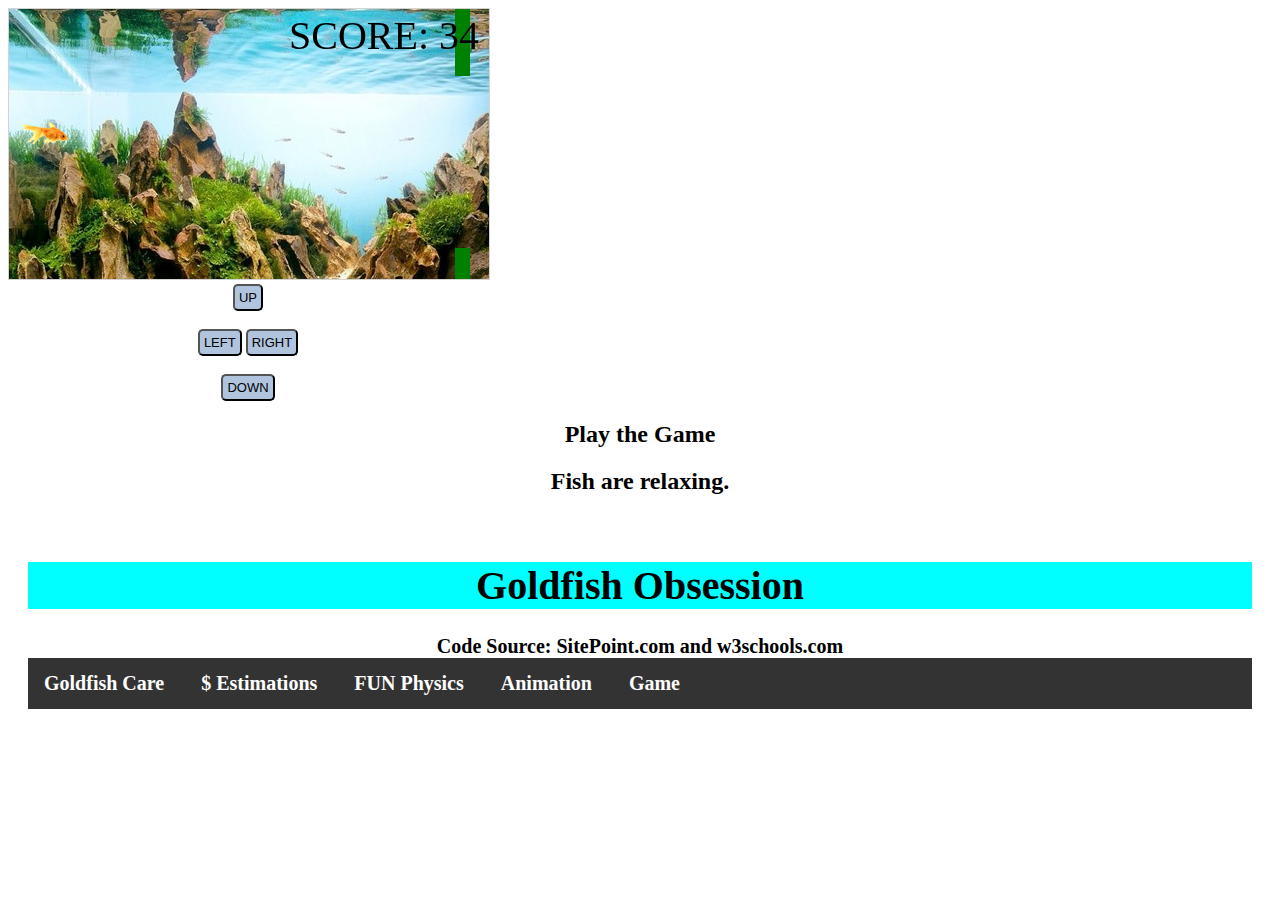
<file: Game.html>
<!DOCTYPE html>
<html>
   <head>
      <meta name="viewport" content="width=device-width, initial-scale=1.0"/>
      <style>
         canvas {
         border:1px solid #d3d3d3;
         background-image:url(back.jpg);
         }
         h1{
         background-color: aqua;
         }
         h4{
         color:black;
         background-color: white;
         }
         h2{
         text-align: center;
         }
         button{
         background: lightsteelblue;
         padding: 4px;
         border-radius: 5px;
         font-size: 13px;
         outline: black;
         }
         .header {
         padding: 20px;
         text-align: center;
         font-size: 20px;
         }
         ul {
         list-style-type: none;
         margin: 0;
         padding: 0;
         overflow: hidden;
         background-color: #333;
         }
         li {
         float: left;
         }
         li a, .dropbtn {
         display: inline-block;
         color: white;
         text-align: center;
         padding: 14px 16px;
         text-decoration: none;
         }
         li a:hover, .dropdown:hover .dropbtn {
         background-color: red;
         }
      </style>
   </head>
   <!--function startGame() is called-->
   <body onload="startGame()">
      <script>
         //my variables
         var myGoldfish;
         var myObstacles= [];
         var myScore;
         //defines myGoldish and myScore, calls function myGameArea()
         function startGame() {
             myGoldfish = new component(50,50, "game.png", 10, 100, "image");
             myScore = new component("40px","fantasy","black", 280, 40, "text");
             myGameArea.start();
         }
         //defines canvas, calls functions
         var myGameArea = {
             canvas : document.createElement("canvas"),
             start : function() {
                 this.canvas.width = 480;
                 this.canvas.height = 270;
                 this.context = this.canvas.getContext("2d");
                 document.body.insertBefore(this.canvas, document.body.childNodes[0]);
                 this.frameNo = 0;
                 this.interval = setInterval(updateGameArea, 20);
                 },
             clear : function() {
                 this.context.clearRect(0, 0, this.canvas.width, this.canvas.height);
             },
             stop : function() {
                 clearInterval(this.interval);
             }
         }
         //function to draw components based on type
         function component(width, height, color, x, y, type) {
             this.type = type;
             if (type == "image") {
                 this.image = new Image();
                 this.image.src = color;
             }
             this.width = width;
             this.height = height;
             this.speedX = 0;
             this.speedY = 0;    
             this.x = x;
             this.y = y;    
             this.update = function() {
                 ctx = myGameArea.context;
                 if (type == "image") {
                     ctx.drawImage(this.image, 
                         this.x, 
                         this.y,
                         this.width, this.height);
                 }
                else if (this.type == "text") {
               ctx.font = this.width + " " + this.height;
               ctx.fillStyle = color;
               ctx.fillText(this.text, this.x, this.y);
               }else {
                     ctx.fillStyle = color;
                     ctx.fillRect(this.x, this.y, this.width, this.height);
                 }
             }
             //defines speed
             this.newPos = function() {
                 this.x += this.speedX;
                 this.y += this.speedY;        
             }
             //defines what makes a crash true
              this.crashWith = function(otherobj) {
                 var myleft = this.x;
                 var myright = this.x + (this.width);
                 var mytop = this.y;
                 var mybottom = this.y + (this.height);
                 var otherleft = otherobj.x;
                 var otherright = otherobj.x + (otherobj.width);
                 var othertop = otherobj.y;
                 var otherbottom = otherobj.y + (otherobj.height);
                 var crash = true;
                 if ((mybottom < othertop) || (mytop > otherbottom) || (myright < otherleft) || (myleft > otherright)) {
                     crash = false;
                 }
                 return crash;
             }
         }
         //information to update game area. If crash, then stop.
         function updateGameArea() {
             var x, height, gap, minHeight, maxHeight, minGap, maxGap;
             for (i = 0; i < myObstacles.length; i += 1) {
                 if (myGoldfish.crashWith(myObstacles[i])) {
                     myGameArea.stop();
                     return;
                 } 
             }
             myGameArea.clear();
             myGameArea.frameNo += 1;
             if (myGameArea.frameNo == 1 || everyinterval(150)) {
                 x = myGameArea.canvas.width;
                 minHeight = 20;
                 maxHeight = 200;
                 height = Math.floor(Math.random()*(maxHeight-minHeight+1)+minHeight);
                 minGap = 60;
                 maxGap = 200;
                 gap = Math.floor(Math.random()*(maxGap-minGap+1)+minGap);
                 myObstacles.push(new component(15, height, "green", x, 0));
                 myObstacles.push(new component(15, x - height - gap, "green", x, height + gap));
             }
             for (i = 0; i < myObstacles.length; i += 1) {
                 myObstacles[i].speedX = -1;
                 myObstacles[i].newPos();
                 myObstacles[i].update();
             }
             //score is based on the frame number
             myScore.text="SCORE: " + myGameArea.frameNo;
             myScore.update();
             myGoldfish.newPos();    
             myGoldfish.update();
         }
         
         
         function everyinterval(n) {
             if ((myGameArea.frameNo / n) % 1 == 0) {return true;}
             return false;
         }
         //goldfish moves up
         function moveup() {
             myGoldfish.speedY = -1; 
         }
         //goldfish moves down
         function movedown() {
             myGoldfish.speedY = 1; 
         }
         //goldfish moves left
         function moveleft() {
             myGoldfish.speedX = -1; 
         }
         //goldfish moves right
         function moveright() {
             myGoldfish.speedX = 1; 
         }
         //goldfish stops when mouse stops is released
         function clearmove() {
             myGoldfish.speedX = 0; 
             myGoldfish.speedY = 0; 
         }
      </script>
      <div style="text-align:center;width:480px;">
         <button onmousedown="moveup()" onmouseup="clearmove()" ontouchstart="moveup()">UP</button><br><br>
         <button onmousedown="moveleft()" onmouseup="clearmove()" ontouchstart="moveleft()">LEFT</button>
         <button onmousedown="moveright()" onmouseup="clearmove()" ontouchstart="moveright()">RIGHT</button><br><br>
         <button onmousedown="movedown()" onmouseup="clearmove()" ontouchstart="movedown()">DOWN</button>
      </div>
      <h2>       Play the Game</h2>
      <h2>   Fish are relaxing.</h2>
      <div class="header">
         <!--this is the website title-->
         <h1>Goldfish Obsession</h1>
         <h4>
         Code Source: SitePoint.com and w3schools.com</h4.
      </div>
      <ul>
         <!--This creates the dropdown menu under Basic goldfish care-->
         <li>
            <a href="GGoldfishMainWeb.html">Goldfish Care</a>
            <a href="GGCostEstimations.html">$ Estimations</a>
            <a href="GGoldfishPhysics.html">FUN Physics</a>
            <a href="GGoldfishAnimation.html">Animation</a>
            <a href="Game.html">Game</a>
         </li>
      </ul>
   </body>
</html>
</file>
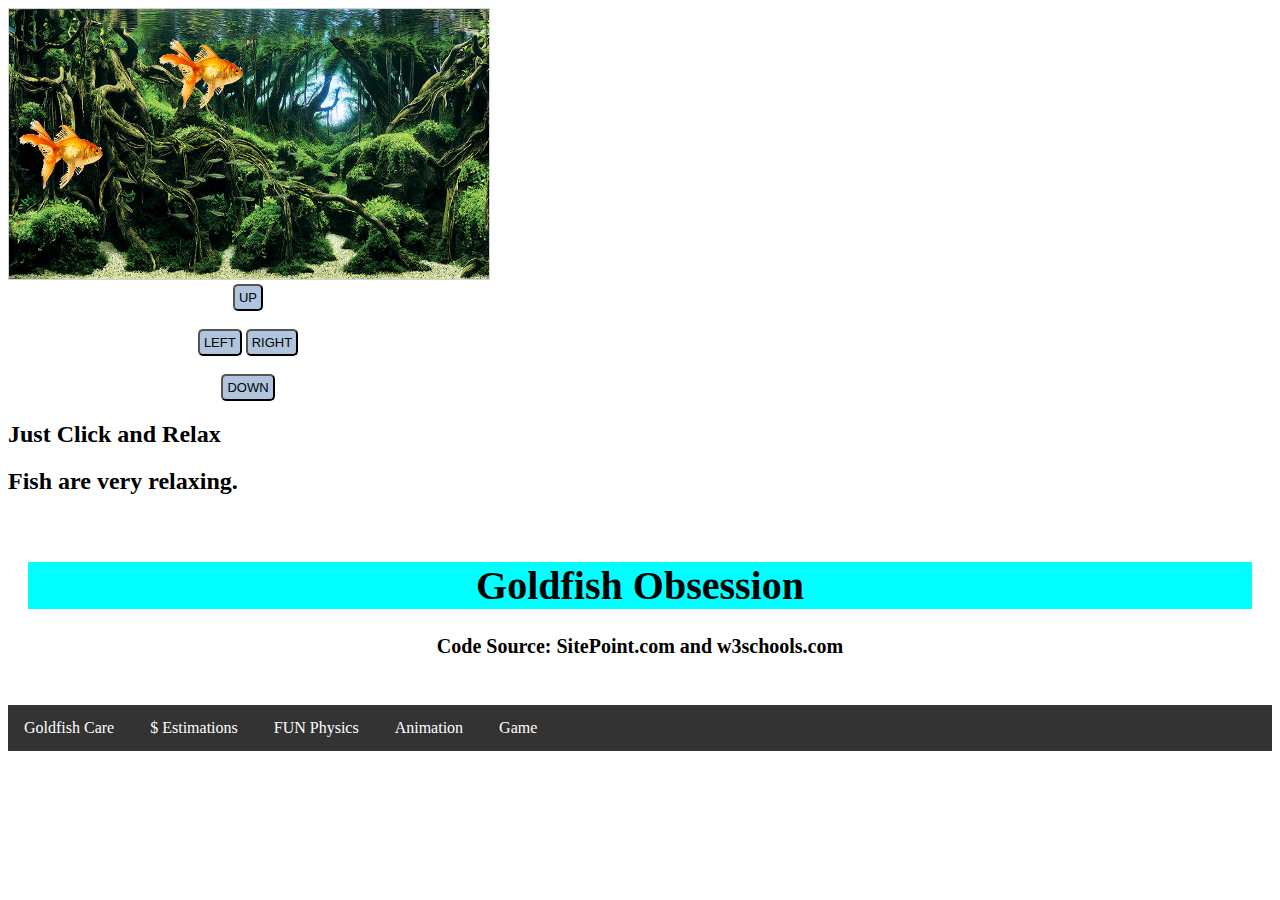
<file: GGoldfishAnimation.html>
<!DOCTYPE html>
<html>
   <head>
      <meta name="viewport" content="width=device-width, initial-scale=1.0"/>
      <style>
         canvas {
         border:1px solid #d3d3d3;
         background-color: #f1f1f1;
         }
         h1{
         background-color: aqua;
         }
         h4{
         color:black;
         background-color: white;
         }
         button{
         background: lightsteelblue;
         padding: 4px;
         border-radius: 5px;
         font-size: 13px;
         outline: black;
         }
         .header {
         padding: 20px;
         text-align: center;
         font-size: 20px;
         }
         ul {
         list-style-type: none;
         margin: 0;
         padding: 0;
         overflow: hidden;
         background-color: #333;
         }
         li {
         float: left;
         }
         li a, .dropbtn {
         display: inline-block;
         color: white;
         text-align: center;
         padding: 14px 16px;
         text-decoration: none;
         }
         li a:hover, .dropdown:hover .dropbtn {
         background-color: red;
         }
      </style>
   </head>
   <body onload="startGame()">
      <script>
         //my variables
         var myGoldfish;
         var myBackground;
         var SecondGoldfish;
         //define goldfish components and background
         function startGame() {
             myGoldfish = new component(100, 70, "goldfish.gif", 10, 110, "image");
             myBackground = new component(656, 270, "back2.jpg", 0, 0, "background");
              SecondGoldfish = new component(100, 70, "goldfish.gif",150, 30, "image");
             myGameArea.start();
         }
         
         var myGameArea = {
             canvas : document.createElement("canvas"),
             start : function() {
                 this.canvas.width = 480;
                 this.canvas.height = 270;
                 this.context = this.canvas.getContext("2d");
                 document.body.insertBefore(this.canvas, document.body.childNodes[0]);
                 this.frameNo = 0;
                 this.interval = setInterval(updateGameArea, 20);
                 },
             clear : function() {
                 this.context.clearRect(0, 0, this.canvas.width, this.canvas.height);
             },
             stop : function() {
                 clearInterval(this.interval);
             }
         }
         //draw function based on type
         function component(width, height, color, x, y, type) {
             this.type = type;
             if (type == "image" || type == "background") {
                 this.image = new Image();
                 this.image.src = color;
             }
             this.width = width;
             this.height = height;
             this.speedX = 0;
             this.speedY = 0;    
             this.x = x;
             this.y = y;    
             this.update = function() {
                 ctx = myGameArea.context;
                 if (type == "image" || type == "background") {
                     ctx.drawImage(this.image, 
                         this.x, 
                         this.y,
                         this.width, this.height);
                 if (type == "background") {
                     ctx.drawImage(this.image, 
                         this.x + this.width, 
                         this.y,
                         this.width, this.height);
                 }
                 } else {
                     ctx.fillStyle = color;
                     ctx.fillRect(this.x, this.y, this.width, this.height);
                 }
             }//Background keeps looping
             this.newPos = function() {
                 this.x += this.speedX;
                 this.y += this.speedY;
                 if (this.type == "background") {
                     if (this.x == -(this.width)) {
                         this.x = 0;
                     }
                 }
             }    
         }
         //update game area
         function updateGameArea() {
             myGameArea.clear();
             myBackground.speedX = -1;
             myBackground.newPos();    
             myBackground.update();
             myGoldfish.newPos();    
             myGoldfish.update();
             SecondGoldfish.update();
         }
         //directions the goldfish moves
         function move(dir) {
             if (dir == "up") {myGoldfish.speedY = -1; }
             if (dir == "down") {myGoldfish.speedY = 1; }
             if (dir == "left") {myGoldfish.speedX = -1; }
             if (dir == "right") {myGoldfish.speedX = 1; }
         }
         //when the mouse is released, goldfish speed becomes 0
         function clearmove() {
             myGoldfish.speedX = 0; 
             myGoldfish.speedY = 0; 
         }
      </script>
      <!--control buttons-->
      <div style="text-align:center;width:480px;">
         <button onmousedown="move('up')" onmouseup="clearmove()" ontouchstart="move('up')">UP</button><br><br>
         <button onmousedown="move('left')" onmouseup="clearmove()" ontouchstart="move('left')">LEFT</button>
         <button onmousedown="move('right')" onmouseup="clearmove()" ontouchstart="move('right')">RIGHT</button><br><br>
         <button onmousedown="move('down')" onmouseup="clearmove()" ontouchstart="move('down')">DOWN</button>
      </div>
      <h2>Just Click and Relax</h2>
      <h2>Fish are very relaxing.</h2>
      <div class="header">
         <!--this is the website title-->
         <h1>Goldfish Obsession</h1>
         <h4>Code Source: SitePoint.com and w3schools.com</h4>
      </div>
      <ul>
         <!--This creates the dropdown menu under Basic goldfish care-->
         <li>
            <a href="GGoldfishMainWeb.html">Goldfish Care</a>
            <a href="GCostEstimations.html">$ Estimations</a>
            <a href="GGoldfishPhysics.html">FUN Physics</a>
            <a href="GGoldfishAnimation.html">Animation</a>
            <a href="Game.html">Game</a>
         </li>
      </ul>
   </body>
</html>
</file>
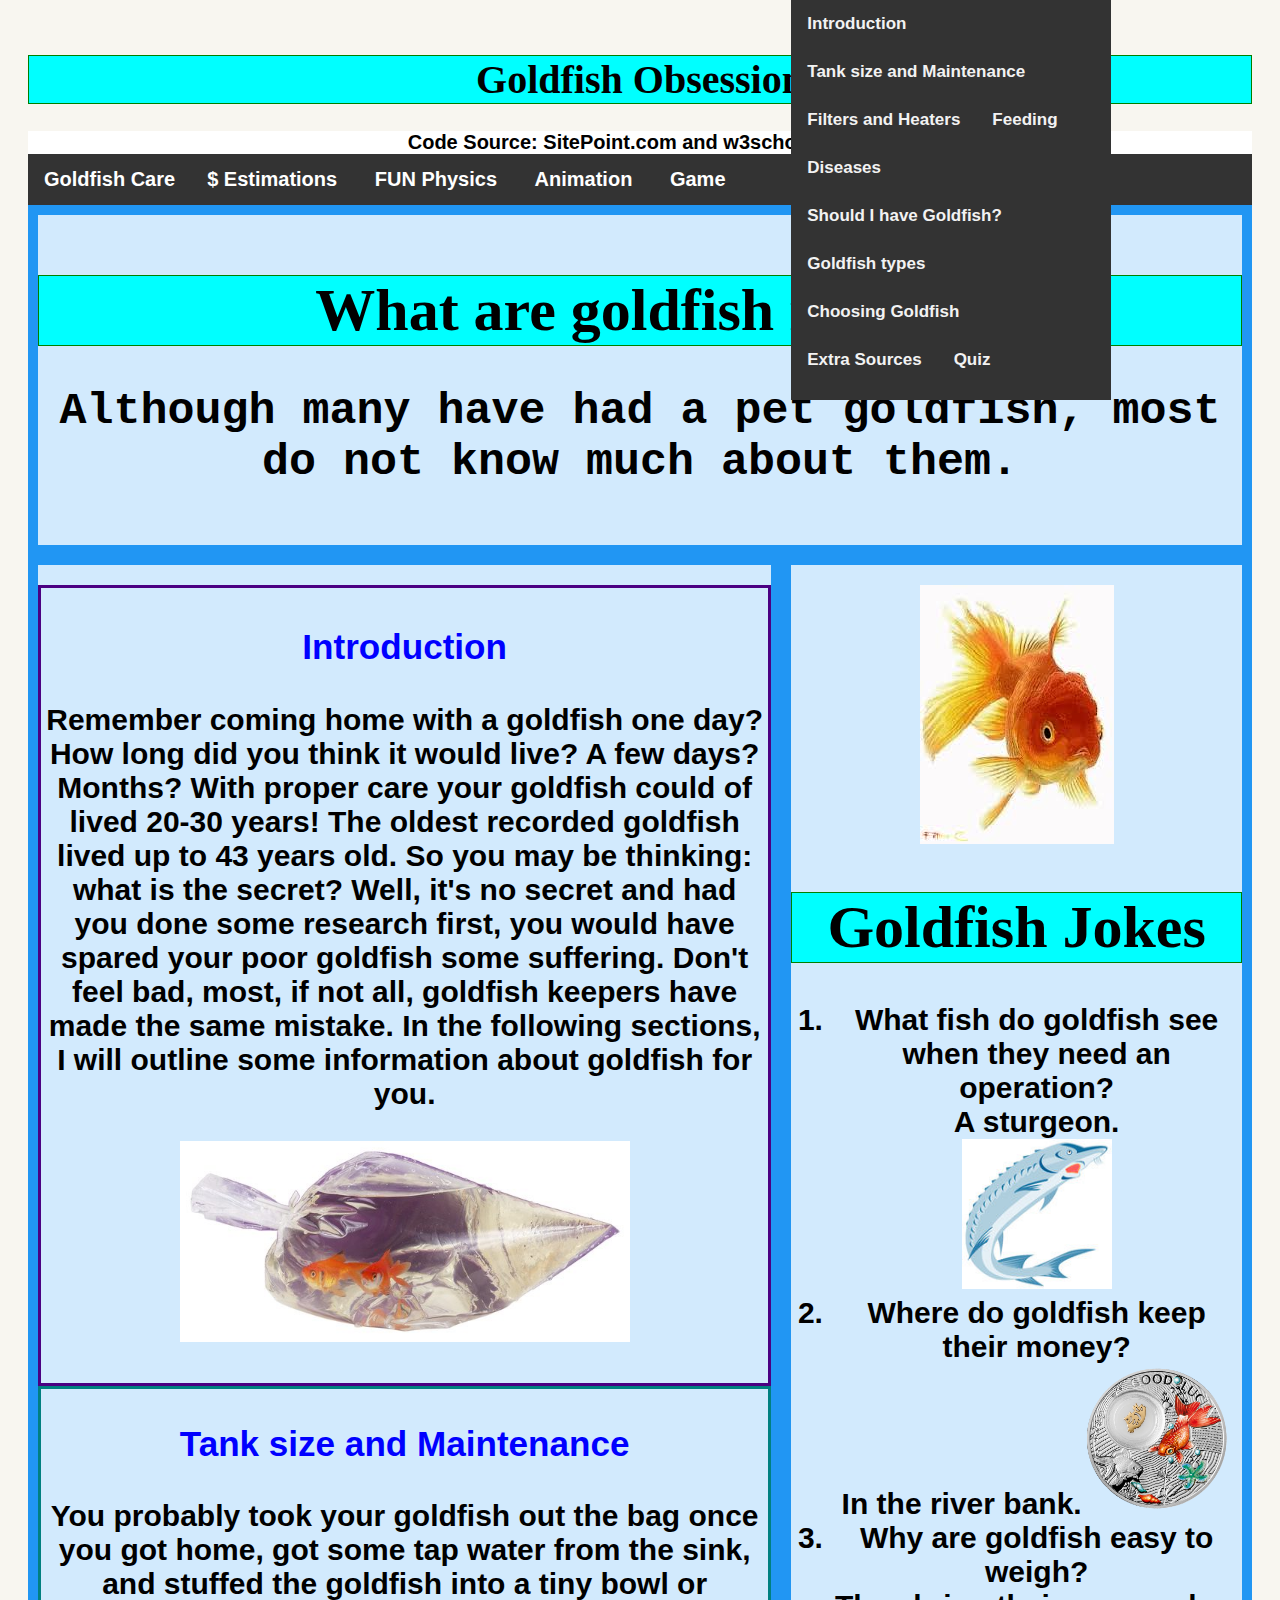
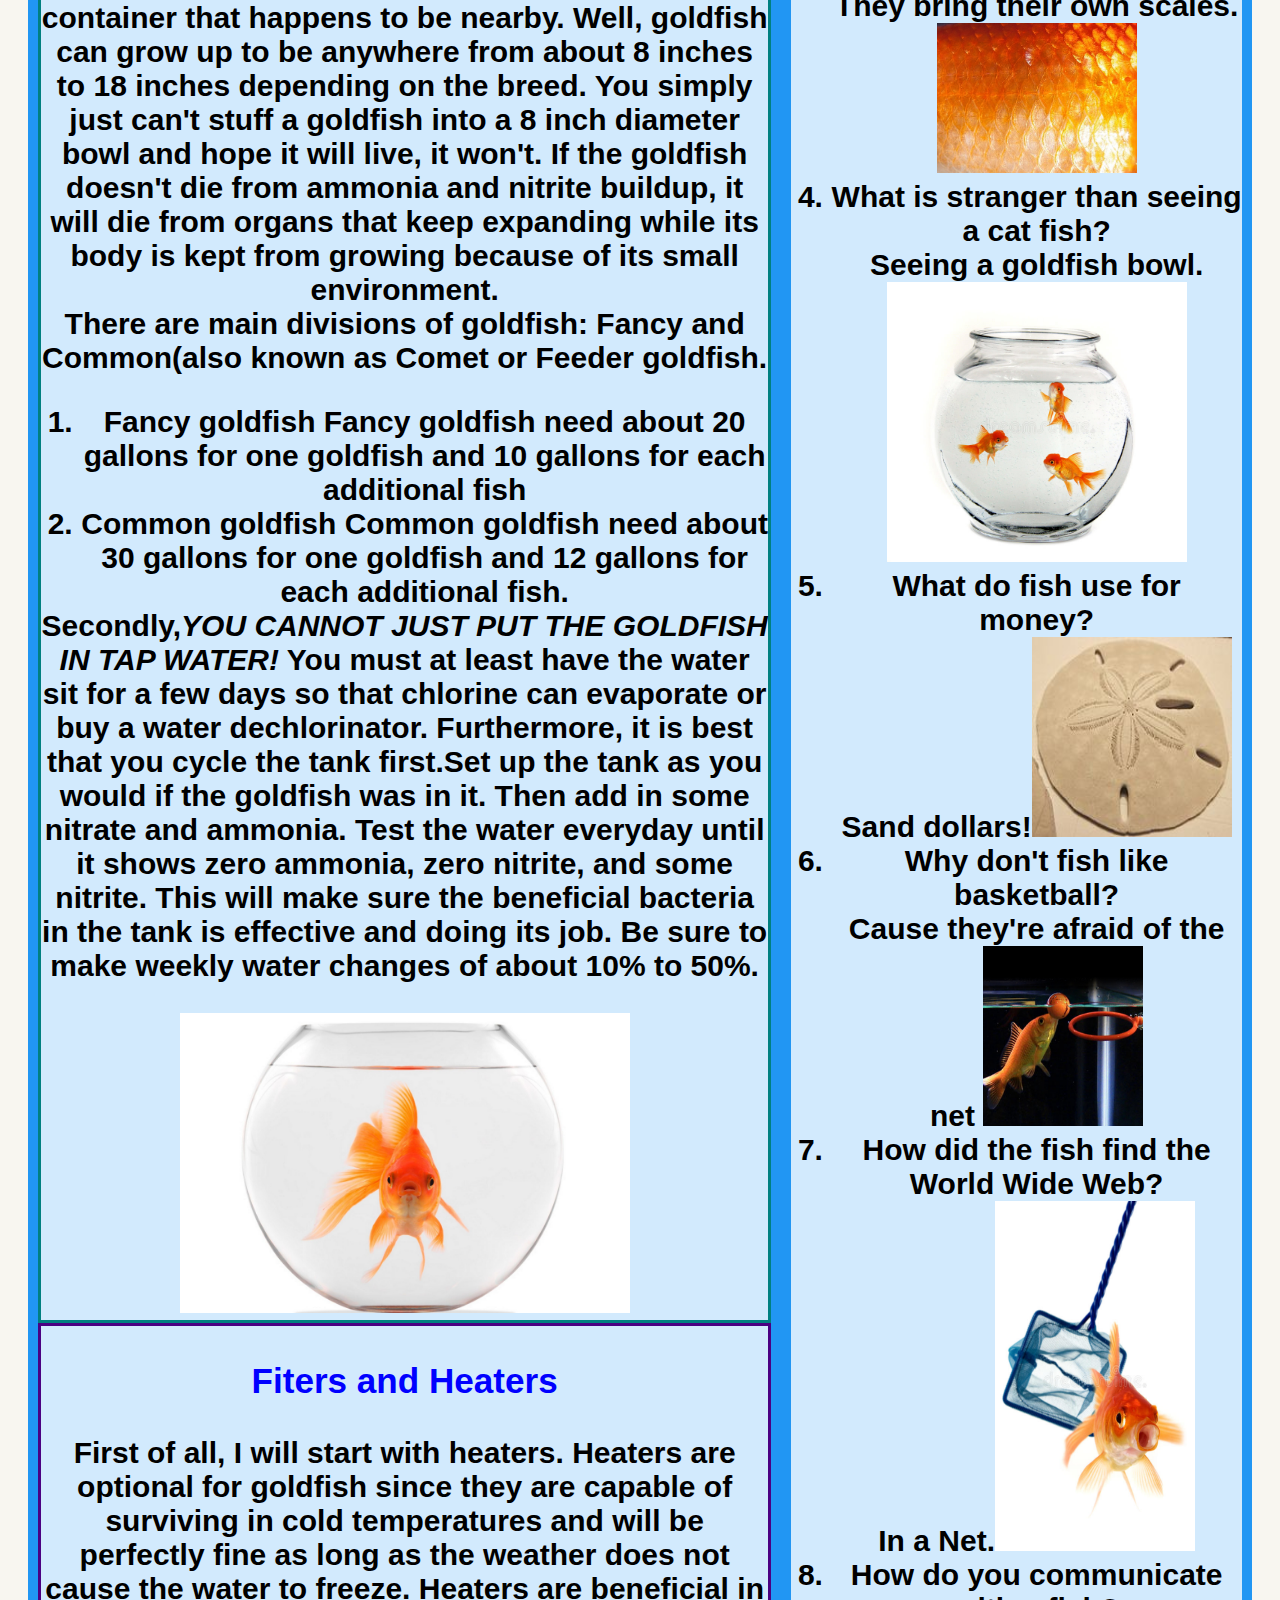
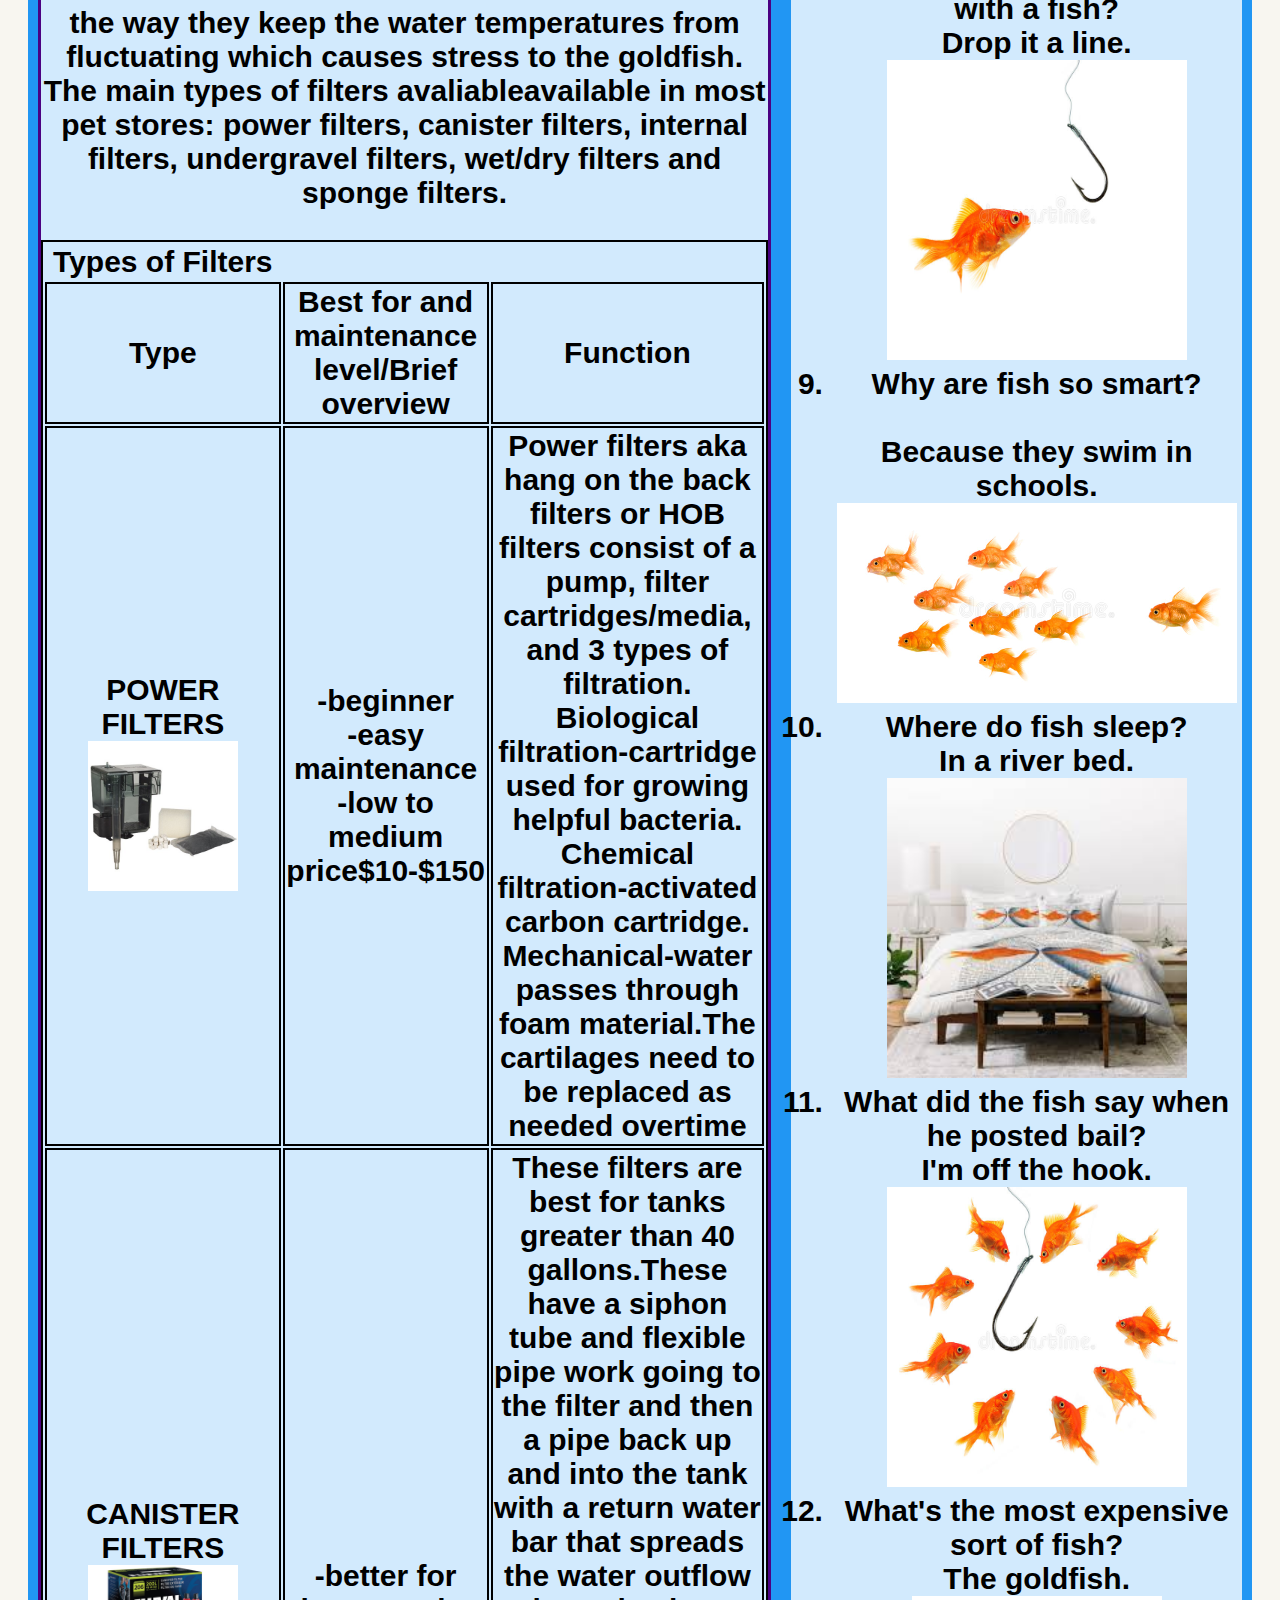
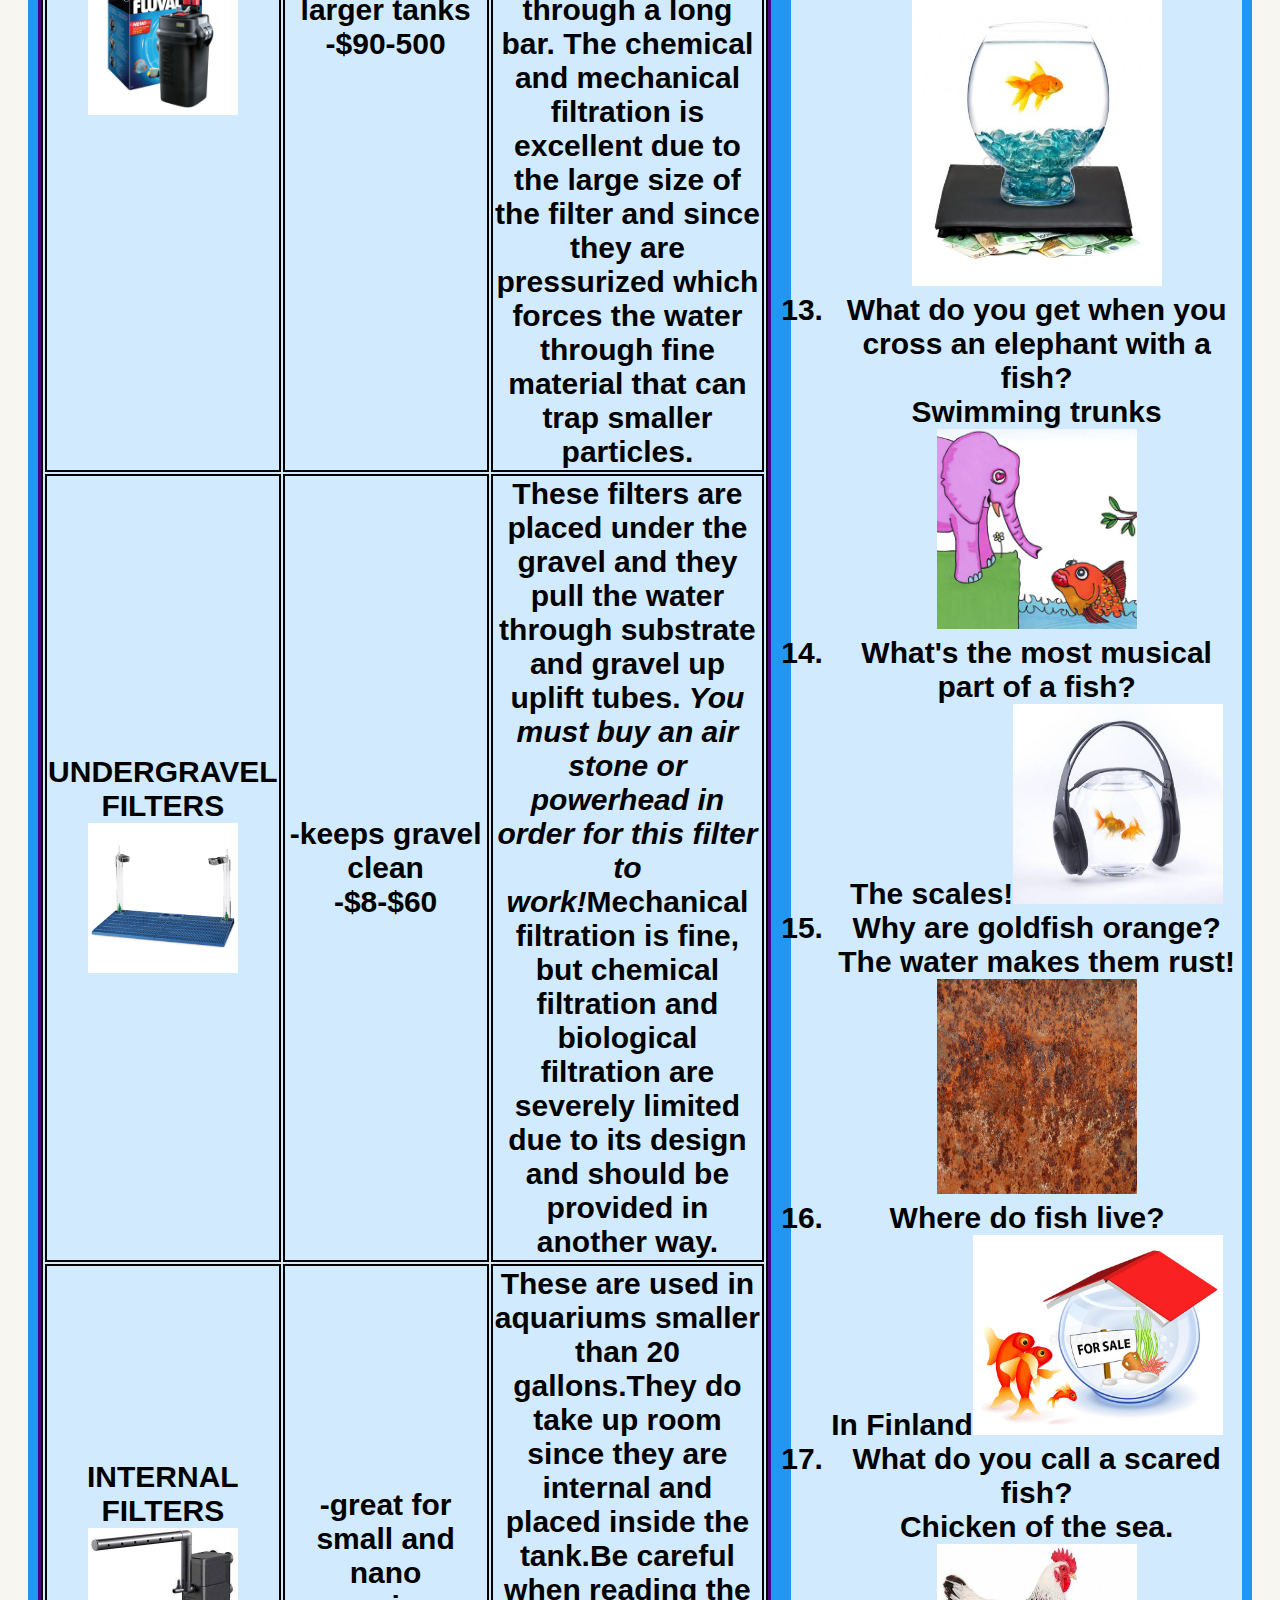
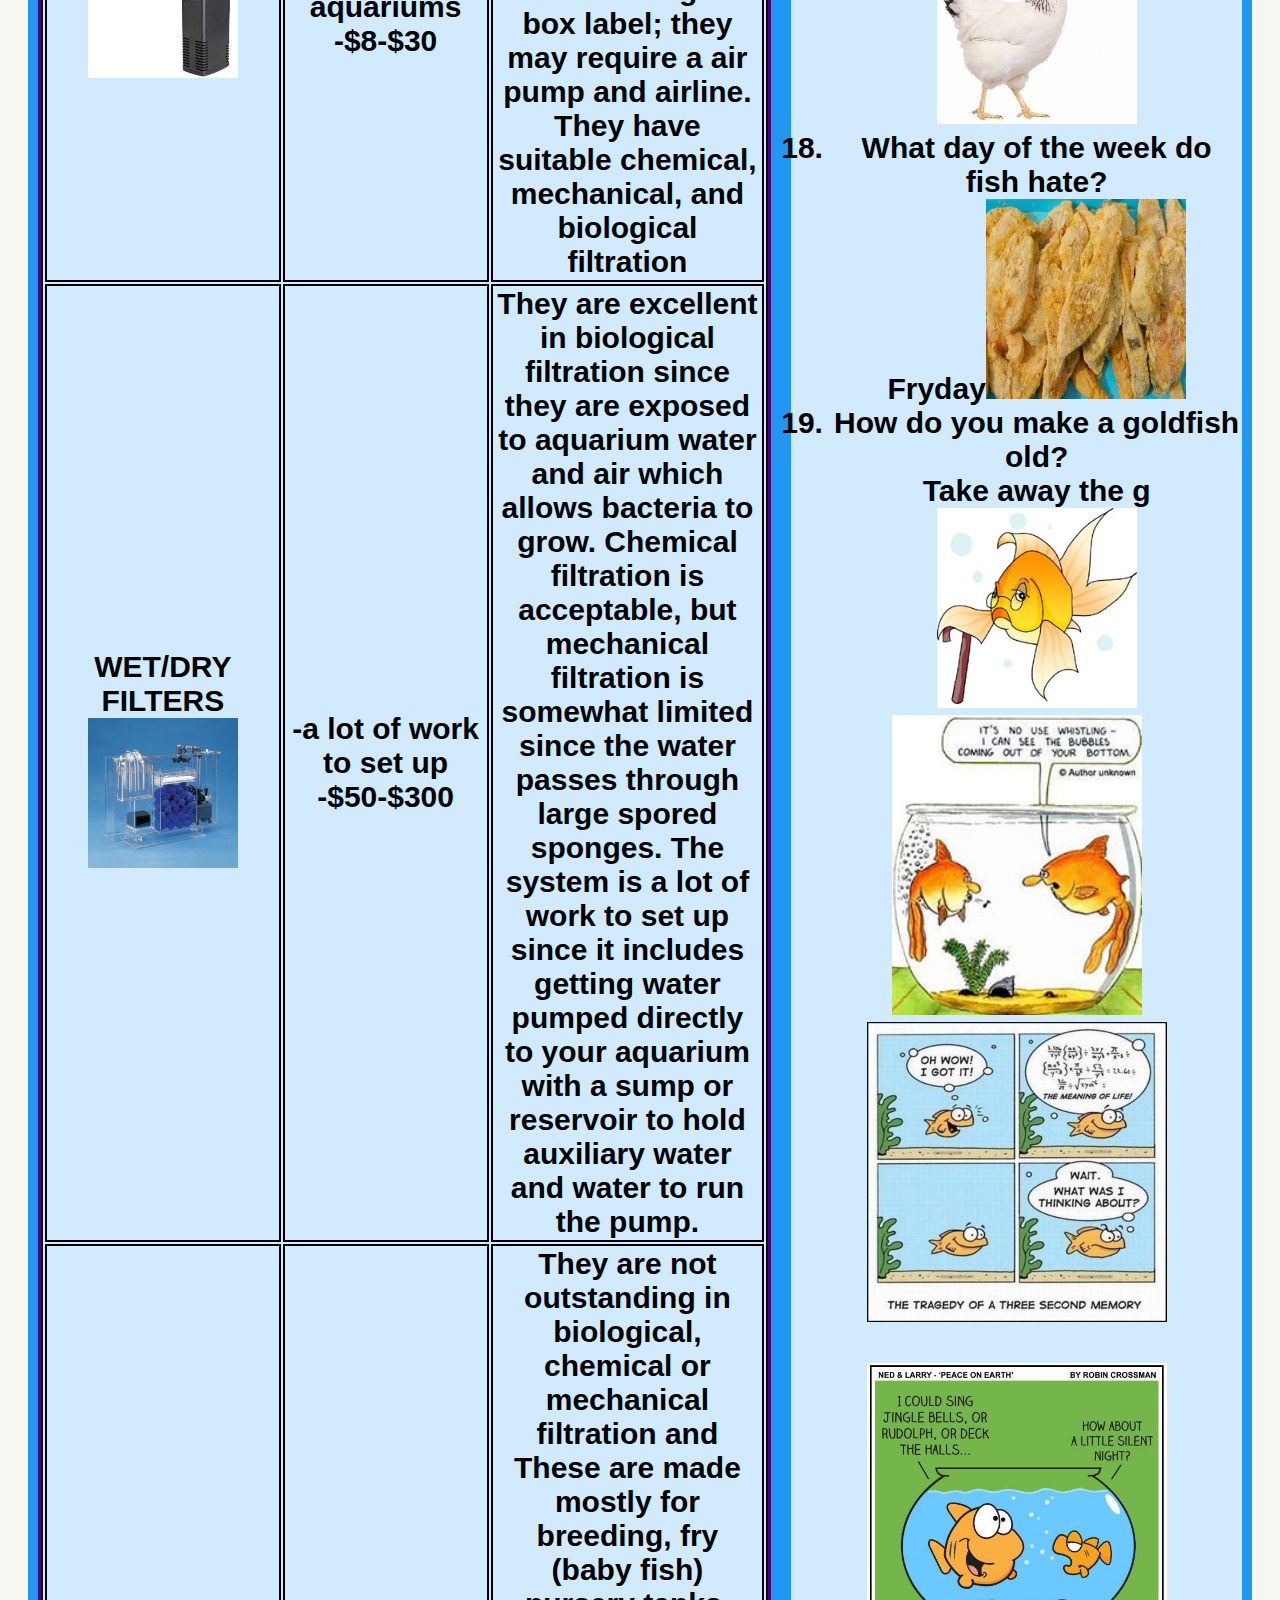
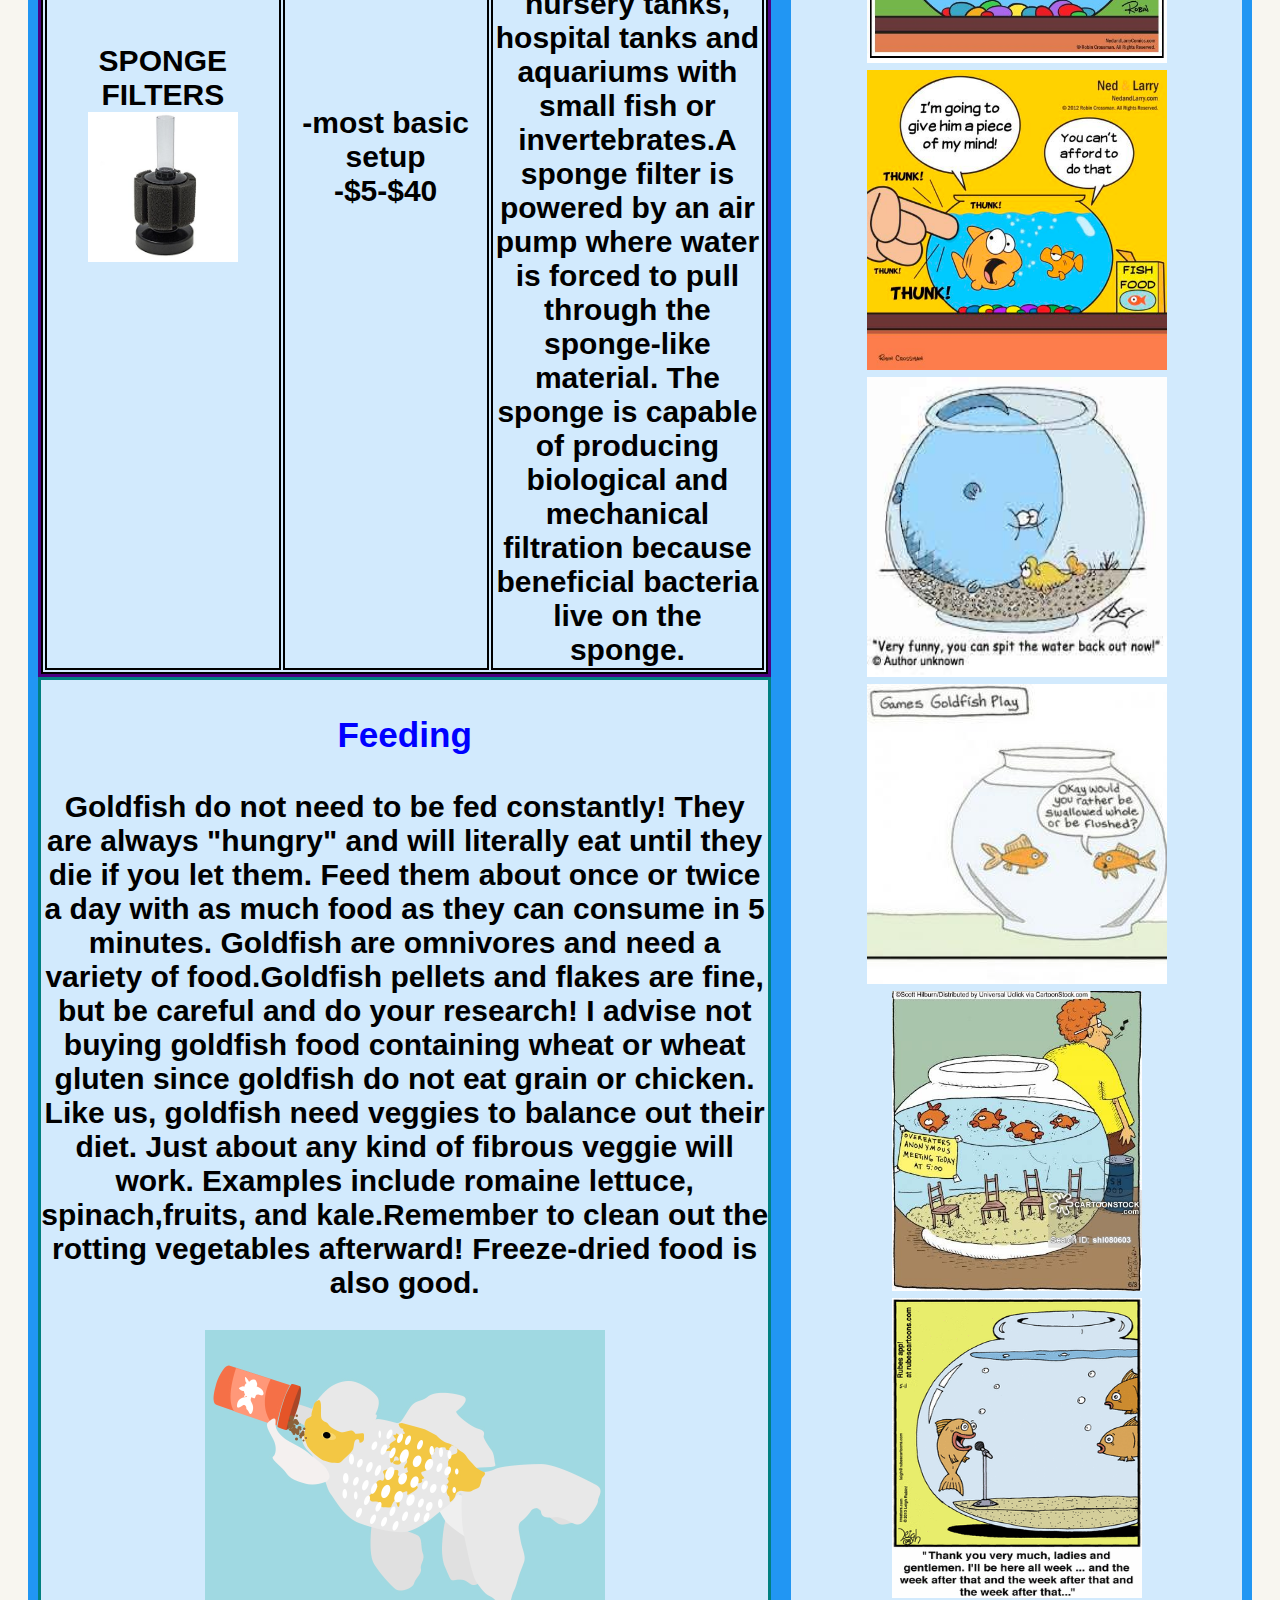
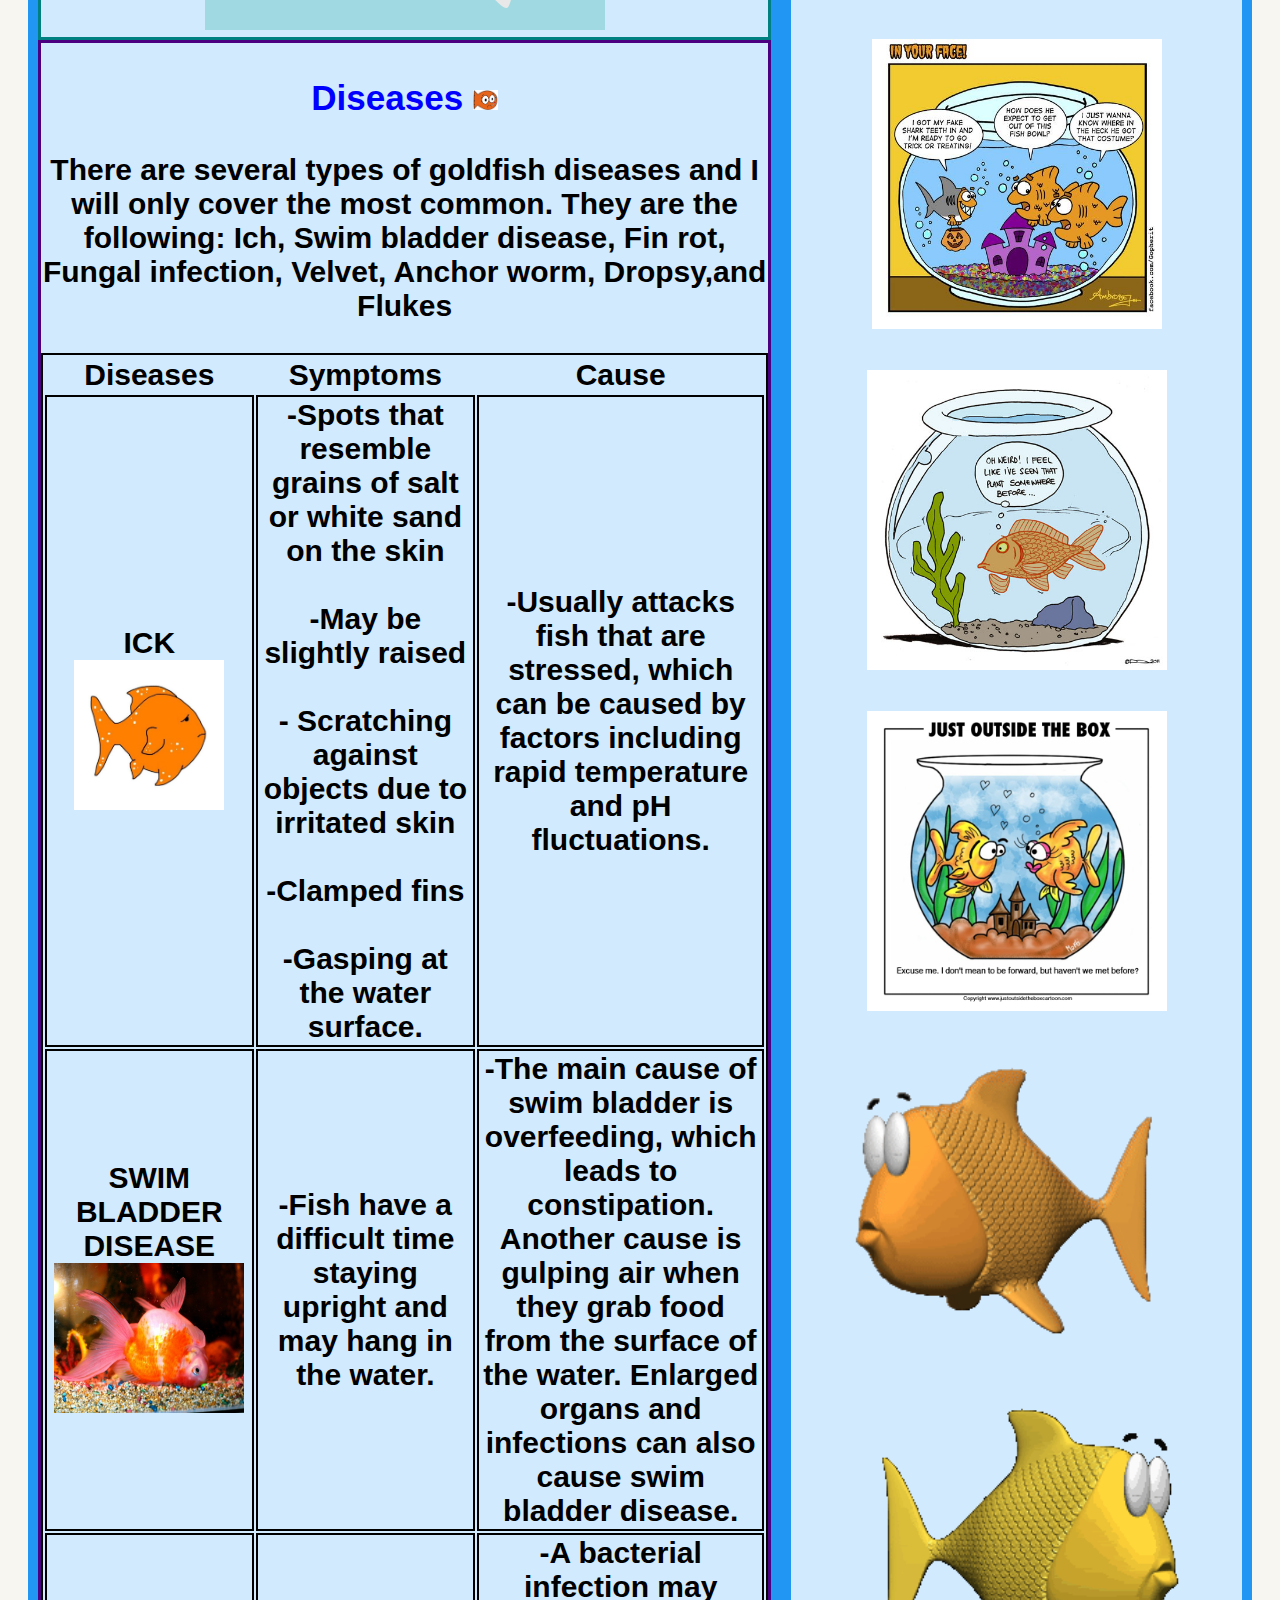
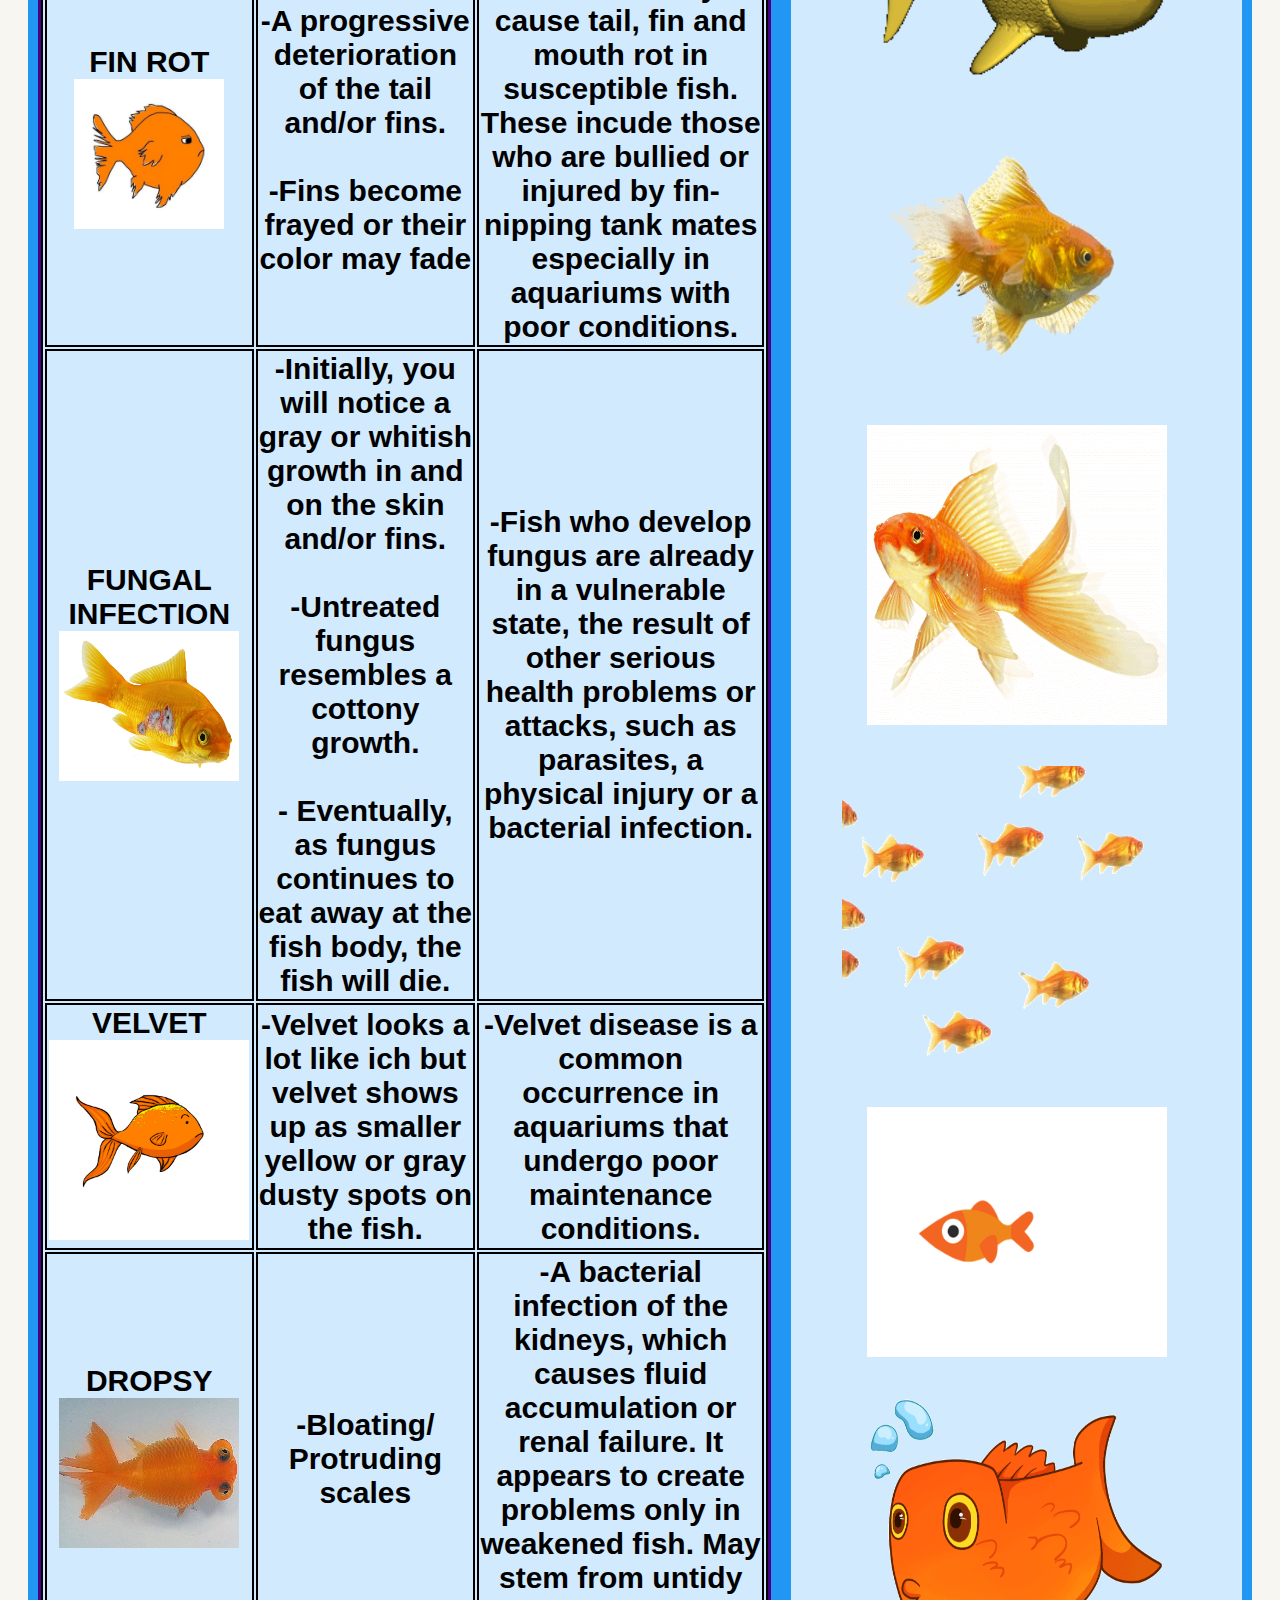
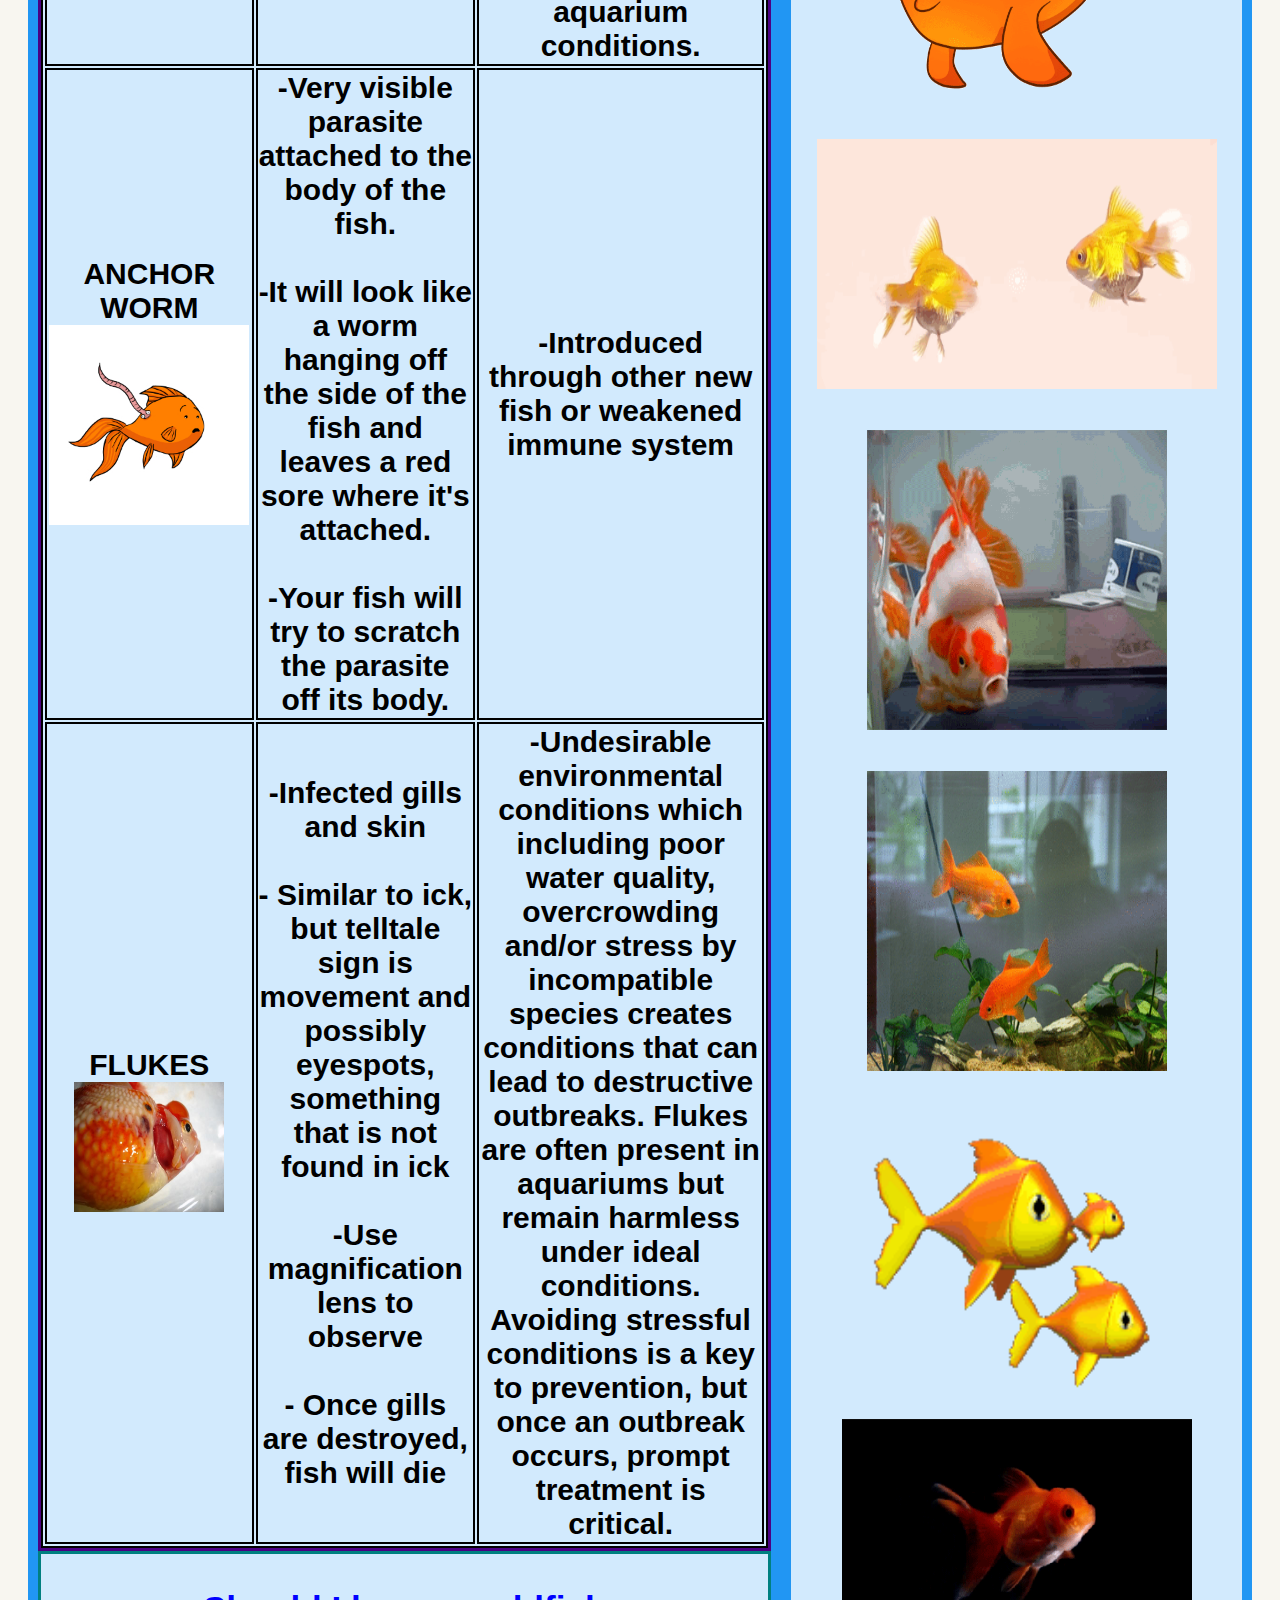
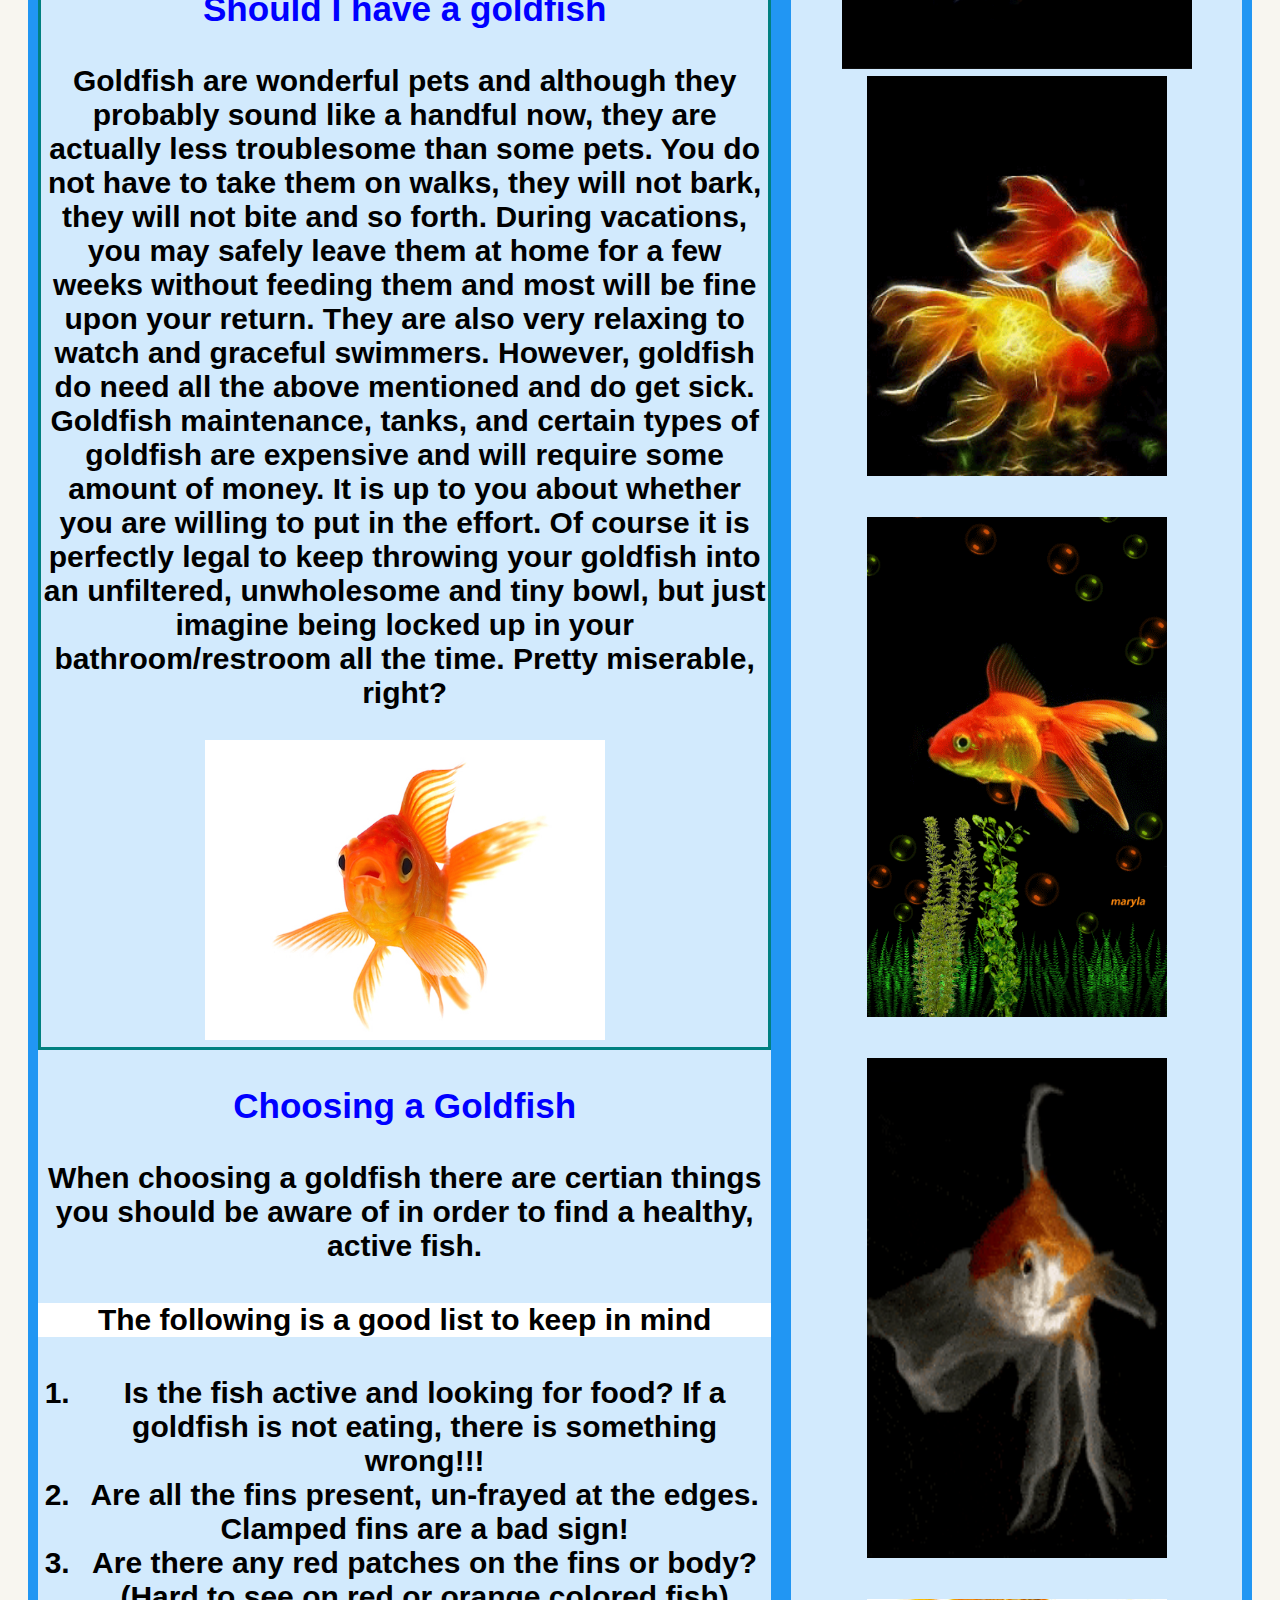
<file: GGoldfishMainWeb.html>
<!DOCTYPEhtml>
<html>
   <head>
     <title>Goldfish Obsession</title>
     <link rel="stylesheet" href="GoldfishMainWebCss.css" type="text/css">
   </head>
   <body>
      <div class="header">
         <!--this is the website title-->
         <h1>Goldfish Obsession</h1>
         <h4>
         Code Source: SitePoint.com and w3schools.com</h4.
      </div>
      <ul>
         <!--This creates the dropdown menu under Basic goldfish care-->
         <li class="dropdown">
            <a href="javascript:void(0)" class="dropbtn"> Goldfish Care</a>
            <div class="dropdown-content">
               <a href="#introduction">Introduction</a>
               <a href="#tank">Tank size and Maintenance</a>
               <a href="#filter">Filters and Heaters</a>
               <a href="#feeding">Feeding</a>
               <a href="#diseases">Diseases</a>
               <a href="#should">Should I have a goldfish?</a>
               <a href="#choosing">Choosing Goldfish</a>
               <a href="#goldfish">Goldfish types</a>
               <a href="#source">Extra Sources</a>
               <a href="#cat">Quiz</a>
            </div>
         </li>
         <li>
            <!--This links to the other pages of the website-->
            <a href="GGCostEstimations.html">$ Estimations</a>
            <a href="GGoldfishPhysics.html">FUN Physics</a>
            <a href="GGoldfishAnimation.html">Animation</a>
            <a href="Game.html">Game</a>
         </li>
      </ul>
      <div class="grid-container">
         <div class="item1">
            <div id="begin">
               <h1>
                  <!--MainSubheading-->
                  What are goldfish really?
               </h1>
            </div>
            <h2>
               Although many have had a pet goldfish, most do not know much about them.
            </h2>
         </div>
         <div class="item3">
            <div id="introduction">
               <h3>
                  <!--This is the main box and it takes up the left side of the page-->
                  Introduction
               </h3>
               <p>
                  Remember coming home with a goldfish one day? How long did
                  you think it would live? A few days? Months? With proper
                  care your goldfish could of lived 20-30 years! The oldest
                  recorded goldfish lived up to 43 years old. So you may be
                  thinking: what is the secret? Well, it's no secret and had
                  you done some research first, you would have spared your
                  poor goldfish some suffering. Don't feel bad, most, if not
                  all, goldfish keepers have made the same mistake. In the
                  following sections, I will outline some information about
                  goldfish for you.
               </p>
               <p>
                  <img src=
                     "goldbag.jpg"
                     width="450" hight="650" />
               </p>
            </div>
            <div id="tank">
               <h3>
                  Tank size and Maintenance
               </h3>
               <p>
                  You probably took your goldfish out the bag once you got
                  home, got some tap water from the sink, and stuffed the
                  goldfish into a tiny bowl or container that happens to be
                  nearby. Well, goldfish can grow up to be anywhere from
                  about 8 inches to 18 inches depending on the breed. You
                  simply just can't stuff a goldfish into a 8 inch diameter
                  bowl and hope it will live, it won't. If the goldfish
                  doesn't die from ammonia and nitrite buildup, it will die
                  from organs that keep expanding while its body is kept from
                  growing because of its small environment.<br />
                  There are main divisions of goldfish:
                  <strong>Fancy</strong> and <strong>Common</strong>(also
                  known as Comet or Feeder goldfish.
               </p>
               <ol>
                  <li>Fancy goldfish Fancy goldfish need about 20 gallons for
                     one goldfish and 10 gallons for each additional fish
                  </li>
                  <li>Common goldfish Common goldfish need about 30 gallons
                     for one goldfish and 12 gallons for each additional fish.
                  </li>
               </ol>
               <p>
                  Secondly,<em>YOU CANNOT JUST PUT THE GOLDFISH IN TAP
                  WATER!</em> You must at least have the water sit for a few
                  days so that chlorine can evaporate or buy a water
                  dechlorinator. Furthermore, it is best that you cycle the
                  tank first.Set up the tank as you would if the goldfish was
                  in it. Then add in some nitrate and ammonia. Test the water
                  everyday until it shows zero ammonia, zero nitrite, and
                  some nitrite. This will make sure the beneficial bacteria
                  in the tank is effective and doing its job. Be sure to make
                  weekly water changes of about 10% to 50%.
               </p>
               <img src=
                  "frontface.jpg" width=
                  "450" height="300" />
            </div>
            <div id="filter">
               <h3>
                  Fiters and Heaters
               </h3>
               <p>
                  First of all, I will start with heaters. Heaters are
                  optional for goldfish since they are capable of surviving
                  in cold temperatures and will be perfectly fine as long as
                  the weather does not cause the water to freeze. Heaters are
                  beneficial in the way they keep the water temperatures from
                  fluctuating which causes stress to the goldfish. The main
                  types of filters avaliableavailable in most pet stores:
                  power filters, canister filters, internal filters,
                  undergravel filters, wet/dry filters and sponge filters.
               </p>
               <table>
                  <!--Table for types of filters-->
                  <tr>
                     <th>
                        Types of Filters
                     </th>
                  </tr>
                  <tr>
                     <td>
                        Type
                     </td>
                     <td>
                        Best for and maintenance level/Brief overview
                     </td>
                     <td>
                        Function
                     </td>
                  </tr>
                  <tr>
                     <td>
                        POWER FILTERS<br>
                        <img src="aquaclear.jpg" width="150" height="150">
                     </td>
                     <td>
                        -beginner<br />
                        -easy maintenance<br />
                        -low to medium price$10-$150<br />
                     </td>
                     <td>
                        Power filters aka hang on the back filters or HOB
                        filters consist of a pump, filter cartridges/media, and
                        3 types of filtration. Biological filtration-cartridge
                        used for growing helpful bacteria. Chemical
                        filtration-activated carbon cartridge. Mechanical-water
                        passes through foam material.The cartilages need to be
                        replaced as needed overtime
                     </td>
                  </tr>
                  <tr>
                     <td>
                        CANISTER FILTERS
                        <img src="fluval.jpg" width="150" height="150">
                     </td>
                     <td>
                        -better for larger tanks<br />
                        -$90-500
                     </td>
                     <td>
                        These filters are best for tanks greater than 40
                        gallons.These have a siphon tube and flexible pipe work
                        going to the filter and then a pipe back up and into
                        the tank with a return water bar that spreads the
                        water outflow through a long bar. The chemical and
                        mechanical filtration is excellent due to the large
                        size of the filter and since they are pressurized which
                        forces the water through fine material that can trap
                        smaller particles.
                     </td>
                  </tr>
                  <tr>
                     <td>
                        UNDERGRAVEL FILTERS<br>
                        <img src="under.jpg" width="150" height="150">
                     </td>
                     <td>
                        -keeps gravel clean<br />
                        -$8-$60
                     </td>
                     <td>
                        These filters are placed under the gravel and they pull
                        the water through substrate and gravel up uplift tubes.
                        <em>You must buy an air stone or powerhead in order for
                        this filter to work!</em>Mechanical filtration is fine,
                        but chemical filtration and biological filtration are
                        severely limited due to its design and should be
                        provided in another way.
                     </td>
                  </tr>
                  <tr>
                     <td>
                        INTERNAL FILTERS<br>
                        <img src="internal.jpg" width="150" height="150">
                     </td>
                     <td>
                        -great for small and nano aquariums<br />
                        -$8-$30
                     </td>
                     <td>
                        These are used in aquariums smaller than 20
                        gallons.They do take up room since they are internal
                        and placed inside the tank.Be careful when reading the
                        box label; they may require a air pump and airline.
                        They have suitable chemical, mechanical, and biological
                        filtration
                     </td>
                  </tr>
                  <tr>
                     <td>
                        WET/DRY FILTERS<br>
                        <img src="bio.jpg" width="150" height="150">
                     </td>
                     <td>
                        -a lot of work to set up<br />
                        -$50-$300
                     </td>
                     <td>
                        They are excellent in biological filtration since they
                        are exposed to aquarium water and air which allows
                        bacteria to grow. Chemical filtration is acceptable,
                        but mechanical filtration is somewhat limited since the
                        water passes through large spored sponges. The system
                        is a lot of work to set up since it includes getting
                        water pumped directly to your aquarium with a sump or
                        reservoir to hold auxiliary water and water to run the
                        pump.
                     </td>
                  </tr>
                  <tr>
                     <td>
                        SPONGE FILTERS<br>
                        <img src="sponge.jpg" width="150" height="150">
                     </td>
                     <td>
                        -most basic setup<br />
                        -$5-$40
                     </td>
                     <td>
                        They are not outstanding in biological, chemical or
                        mechanical filtration and These are made mostly for
                        breeding, fry (baby fish) nursery tanks, hospital tanks
                        and aquariums with small fish or invertebrates.A sponge
                        filter is powered by an air pump where water is forced
                        to pull through the sponge-like material. The sponge is
                        capable of producing biological and mechanical
                        filtration because beneficial bacteria live on the
                        sponge.
                     </td>
                  </tr>
               </table>
            </div>
            <div id="feeding">
               <h3>
                  Feeding
               </h3>
               <p>
                  Goldfish do not need to be fed constantly! They are always
                  "hungry" and will literally eat until they die if you let
                  them. Feed them about once or twice a day with as much food
                  as they can consume in 5 minutes. Goldfish are omnivores
                  and need a variety of food.Goldfish pellets and flakes are
                  fine, but be careful and do your research! I advise not
                  buying goldfish food containing wheat or wheat gluten since
                  goldfish do not eat grain or chicken. Like us, goldfish
                  need veggies to balance out their diet. Just about any kind
                  of fibrous veggie will work. Examples include romaine
                  lettuce, spinach,fruits, and kale.Remember to clean out the
                  rotting vegetables afterward! Freeze-dried food is also
                  good.
               </p>
               <img src=
                  "eat.jpg"
                  width="400" height="300" />
            </div>
            <div id="diseases">
               <h3>
                  Diseases
                  <img src="cry.jpg" width="25" height="20">
               </h3>
               <p>
                  There are several types of goldfish diseases and I will
                  only cover the most common. They are the following: Ich,
                  Swim bladder disease, Fin rot, Fungal infection, Velvet,
                  Anchor worm, Dropsy,and Flukes
               </p>
               <table>
                  <!--This is the table for diseases-->
                  <tr>
                     <th>
                        Diseases
                     </th>
                     <th>
                        Symptoms
                     </th>
                     <th>
                        Cause
                     </th>
                  </tr>
                  <tr>
                     <td>
                        ICK<br>
                        <img src="ick.jpg" width="150" height="150">
                     </td>
                     <td>
                        -Spots that resemble grains of salt or white sand on
                        the skin<br><br>-May be slightly raised<br><br>- Scratching against
                        objects due to irritated skin<br><br>-Clamped fins<br><br>-Gasping
                        at the water surface.
                     </td>
                     <td>
                        -Usually attacks fish that are stressed, which can be
                        caused by factors including rapid temperature and pH
                        fluctuations.
                     </td>
                  </tr>
                  <tr>
                     <td>
                        SWIM BLADDER DISEASE<br>
                        <img src="bloat.jpg" width="190" height="150">
                     </td>
                     <td>
                        -Fish have a difficult time staying upright and may
                        hang in the water.
                     </td>
                     <td>
                        -The main cause of swim bladder is overfeeding, which
                        leads to constipation. Another cause is gulping air
                        when they grab food from the surface of the water.
                        Enlarged organs and infections can also cause swim
                        bladder disease.
                     </td>
                  </tr>
                  <tr>
                     <td>
                        FIN ROT<br>
                        <img src="rot.jpg" width="150" height="150">
                     </td>
                     <td>
                        -A progressive deterioration of the tail and/or fins.
                        <br><br>-Fins become frayed or their color may fade
                     </td>
                     <td>
                        -A bacterial infection may cause tail, fin and mouth
                        rot in susceptible fish. These incude those who are bullied or
                        injured by fin-nipping tank mates especially in
                        aquariums with poor conditions.
                     </td>
                  </tr>
                  <tr>
                     <td>
                        FUNGAL INFECTION<br>
                        <img src="fungus.jpg" width="180" height="150">
                     </td>
                     <td>
                        -Initially, you will notice a gray or whitish growth in
                        and on the skin and/or fins.<br><br>-Untreated fungus
                        resembles a cottony growth.<br><br>- Eventually, as fungus
                        continues to eat away at the fish body, the fish
                        will die.
                     </td>
                     <td>
                        -Fish who develop fungus are already in a vulnerable
                        state, the result of other serious health problems or
                        attacks, such as parasites, a physical injury or a
                        bacterial infection.
                     </td>
                  </tr>
                  <tr>
                     <td>
                        VELVET<br>
                        <img src="velvet.png" width="200" height="200">
                     </td>
                     <td>
                        -Velvet looks a lot like ich but velvet shows up as
                        smaller yellow or gray dusty spots on the fish.
                     </td>
                     <td>
                        -Velvet disease is a common occurrence in aquariums
                        that undergo poor maintenance conditions.
                     </td>
                  </tr>
                  <tr>
                     <td>
                        DROPSY<br>
                        <img src="dropsy.jpg" width="180" height="150">
                     </td>
                     <td>
                        -Bloating/ Protruding scales
                     </td>
                     <td>
                        -A bacterial infection of the kidneys, which causes
                        fluid accumulation or renal failure. It appears to
                        create problems only in weakened fish. May stem from
                        untidy aquarium conditions.
                     </td>
                  </tr>
                  <tr>
                     <td>
                        ANCHOR WORM<br>
                        <img src="worm.png" width="200" height="200">
                     </td>
                     <td>
                        -Very visible parasite attached to the body of the
                        fish. <br><br>-It will look like a worm hanging off the side
                        of the fish and leaves a red sore where it's
                        attached.<br><br>-Your fish will try to scratch the parasite
                        off its body.
                     </td>
                     <td>
                        -Introduced through other new fish or weakened immune
                        system
                     </td>
                     </tr
                  <tr>
                     <td>
                        FLUKES<br>
                        <img src="flukes.jpg" width="150" height="130">
                     </td>
                     <td>
                        -Infected gills and skin<br><br>- Similar to ick, but telltale
                        sign is movement and possibly eyespots, something
                        that is not found in ick<br><br>-Use magnification lens to
                        observe<br><br>- Once gills are destroyed, fish will die
                     </td>
                     <td>
                        -Undesirable environmental conditions which including poor
                        water quality, overcrowding and/or stress by
                        incompatible species creates conditions that can lead
                        to destructive outbreaks. Flukes are often present in
                        aquariums but remain harmless under ideal conditions.
                        Avoiding stressful conditions is a key to prevention,
                        but once an outbreak occurs, prompt treatment is
                        critical.
                     </td>
                  </tr>
               </table>
            </div>
            <div id="should">
               <h3>
                  Should I have a goldfish
               </h3>
               <p>
                  Goldfish are wonderful pets and although they probably
                  sound like a handful now, they are actually less
                  troublesome than some pets. You do not have to take them
                  on walks, they will not bark, they will not bite and so
                  forth. During vacations, you may safely leave them at
                  home for a few weeks without feeding them and most will
                  be fine upon your return. They are also very relaxing to
                  watch and graceful swimmers. However, goldfish do need
                  all the above mentioned and do get sick. Goldfish
                  maintenance, tanks, and certain types of goldfish are
                  expensive and will require some amount of money. It is up
                  to you about whether you are willing to put in the
                  effort. Of course it is perfectly legal to keep throwing
                  your goldfish into an unfiltered, unwholesome and tiny
                  bowl, but just imagine being locked up in your
                  bathroom/restroom all the time. Pretty miserable, right?
               </p>
               <img src=
                  "eye.jpg"
                  width="400" height="300" />
            </div>
            <div id="choosing">
               <h3>Choosing a Goldfish</h3>
               <p>When choosing a goldfish there are certian things you should be aware of in order to find a healthy, active fish.</p>
               <h4>The following is a good list to keep in mind</h4>
               <ol>
                  <li>Is the fish active and looking for food? If a goldfish is not eating, there is something wrong!!!</li>
                  <li>Are all the fins present, un-frayed at the edges. Clamped fins are a bad sign!</li>
                  <li>Are there any red patches on the fins or body?  (Hard to see on red or orange colored fish)</li>
                  <li>Is there any white cotton wool like patches or pinhead size white spots anywhere on the fish?</li>
                  <li>Is the body full and rounded? (Consider the goldfish type you are purchasing.  A healthy Comet will be a lot slimmer than a sick Fantail, but the body should still be rounded and smooth, not appearing wasted).</li>
                  <li>Is the Goldfish breathing normally, not fast compared to other fish in the aquarium? NO RED GILLS!</li>
                  <li>Does the fish movement appear effortless or is it labored as if it is struggling to keep buoyant?</li>
                  <li>Few if any scales should be missing, and they shouldn't be extended like a pine cone (unless the goldfish is a Pearl Scale).</li>
                  <li>Is the fish twitching or scratching against the gravel or aquarium sides?</li>
               </ol>
            </div>
            <div id="goldfish">
               <p>
                  These are some goldfish types. NOTE:Common Single tailed
                  and fancy goldfish should not be kept together. The
                  common goldfish swim more faster and are more aggressive.
                  They will bully the fancy goldfish and eat all the food.
               </p>
               <h3>
                  Goldfish types
               </h3>
               <table>
                  <!--This is the table for goldfish types-->
                  <tr>
                     <th>
                        Goldfish Types
                     </th>
                  </tr>
                  <tr>
                     <td>
                        Type
                     </td>
                     <td>
                        Description
                     </td>
                  </tr>
                  <tr>
                     <td>
                        BLACKMOOR<br>
                        <img src="blackmoor.jpg" width="150" height="150">
                     </td>
                     <td>
                        The Black Moor Goldfish is one of the more rounded or
                        egg-shaped fancy goldfish. This rounded shape is
                        enhanced by large bulbous eyes protruding from the
                        sides of its head and its long, flowing finnage. Its
                        metallic scales are a deep, velvety black.
                     </td>
                  </tr>
                  <tr>
                     <td>
                        BUBBLE EYE<br>
                        <img src="bubbleeye.jpg" width="170" height="150">
                     </td>
                     <td>
                        They have large bubbles at the sides of their eyes
                        and do not have a dorsal fin.Their bubble sacs
                        develop at 6 to 9 months and get so big the fish
                        often has difficulty swimming and seeing.
                     </td>
                  </tr>
                  <tr>
                     <td>
                        CELESTIAL EYE<br>
                        <img src="celestial.png" width="170" height="150">
                     </td>
                     <td>
                        The eerie eyes of the Celestial Eye Goldfish are
                        mounted on the top sides of its head and constantly
                        gaze upward. This makes it perhaps one of the most
                        unusual of all the goldfish varieties and it also
                        does not have a dorsal fin.
                     </td>
                  </tr>
                  <tr>
                     <td>
                        FANTAIL<br>
                        <img src="fantail.jpg" width="150" height="150">
                     </td>
                     <td>
                        The Fantail Goldfish is one of the more rounded or
                        egg-shaped fancy goldfish. These fish are bred for
                        showing. Their main feature, the split tail fin, is
                        medium in length and slightly forked.
                     </td>
                  </tr>
                  <tr>
                     <td>
                        ORANDA<br>
                        <img src="orandatype.jpg" width="150" height="150">
                     </td>
                     <td>
                        The Oranda Goldfish is one of the most popular
                        goldfish in the world. It is favored for its hood, a
                        fleshy growth on the top of its head called the wen.
                        The wen starts to show at about 3 - 4 months, but
                        only really begins to form at about 1 - 2 years. The
                        hood is fully developed when the fish gets to be
                        about 2-2 1/2 years old.
                     </td>
                  </tr>
                  <tr>
                     <td>
                        PEARLSCALE<br>
                        <img src="pearl.jpg" width="170" height="150">
                     </td>
                     <td>
                        The Pearlscale is one of the more rounded or
                        egg-shaped fancy goldfish. They have a straight back
                        with a swollen belly, resembling a golf ball.
                     </td>
                  </tr>
                  <tr>
                     <td>
                        RANCHU<br>
                        <img src="ranchu.jpg" width="200" height="150">
                     </td>
                     <td>
                        Ranchu Goldfish is one of the more rounded or
                        egg-shaped fancy goldfish. They lack a dorsal fin and
                        will develop raspberry head growth.
                     </td>
                  </tr>
                  <tr>
                     <td>
                        RYUKIN<br>
                        <img src="ryukin.jpg" width="160" height="150">
                     </td>
                     <td>
                        The Ryukin Goldfish are easily differentiated from
                        the Fantail by their extremely high back, which is
                        often described as a dorsal hump. The hump starts in
                        the neck region and gives a more pointed appearance
                        to the Ryukin's head.
                     </td>
                  </tr>
                  <tr>
                     <td>
                        TELESCOPE<br>
                        <img src="telescope.jpg" width="160" height="160">
                     </td>
                     <td>
                        The eyes are the most curious characteristic of the
                        Telescope Goldfish. Their large eyes are set on top
                        of long telescope or cone-like stalks mounted on the
                        sides of its head. On some individuals, these stalks
                        can extend out as far as 3/4 of an inch (19 - 20 cm),
                        but they don't really start to protrude until these
                        fish are about 6 months old.
                     </td>
                  </tr>
                  <tr>
                     <td>
                        VEILTAIL<br>
                        <img src="veiltail.jpg" width="200" height="150">
                     </td>
                     <td>
                        Veiltail Goldfish have a round body and extremely
                        long, delicate-looking fins. Their double caudal
                        (tail) fin and anal fins are well separated. Like the
                        Fantail, their dorsal fin is held erect, but the
                        Veiltail Goldfish's dorsal fin is quite long and can
                        grow to over 2 1/4 inches (6 cm).
                     </td>
                  </tr>
                  <tr>
                     <td>
                        COMET<br>
                        <img src="comet.jpg" width="210" height="200">
                     </td>
                     <td>
                        The Comet Goldfish is also called the Comet-tail
                        Goldfish or Pond Comet. This fish was the first
                        variety of single-tail goldfish to be developed with
                        a long caudal (tail) fin.
                     </td>
                  </tr>
                  <tr>
                     <td>
                        COMMON<br>
                        <img src="common.jpg" width="150" height="150">
                     </td>
                     <td>
                        The Common Goldfish is a small member of the
                        Cyprinidae family of carp fish. These are one of the
                        hardiest of the goldfish varieties. They are known as
                        a choice beginner fish for new aquarists because they
                        are one of the easiest fish to keep.
                     </td>
                  </tr>
                  <tr>
                     <td>
                        SHUBUNKIN<br>
                        <img src="shubun.jpg" width="200" height="200">
                     </td>
                     <td>
                        The Shubunkin Goldfish are beautiful fish that are
                        almost always speckled or have a variegated color
                        pattern. However, what makes the Shubunkin's
                        appearance unique is not their wild calico
                        patterning, but their blue color. Blue is a color
                        that is quite rare in goldfish.
                     </td>
                  </tr>
               </table>
            </div>
         </div>
         <div class="item4">
            <div class="navbar">
               <!--This is the right side column. The navbar is fixed-->
               <a href="#introduction">Introduction</a>
               <a href="#tank">Tank size and Maintenance</a>
               <a href="#filter">Filters and Heaters</a>
               <a href="#feeding">Feeding</a>
               <a href="#diseases">Diseases</a>
               <a href="#should"> Should I have Goldfish?</a>
               <a href="#goldfish">Goldfish types</a>
               <a href="#choosing">Choosing Goldfish </a>
               <a href="#source">Extra Sources</a>
               <a href="#cat">Quiz</a>
            </div>
            <img src="goldfish1.jpg">
            <h1>Goldfish Jokes</h1>
            <ol>
               <li><strong>What fish do goldfish see when they need an operation?</strong><br>A sturgeon.<br><img src="stur.jpg" width="150" height="150" /></li>
               <br><br>
               <li><strong>Where do goldfish keep their money?</strong><br>In the river bank.<img src="coin.png" width="150" height="150"></li>
               <br><br>
               <li><strong>Why are goldfish easy to weigh?</strong><br>They bring their own scales.<img src="scale.jpg" width="200" height="150"></li>
               <br><br>
               <li><strong>What is stranger than seeing a cat fish?</strong><br>Seeing a goldfish bowl.<img src="Three.jpg" width="300" height="280"></li>
               <br><br>
               <li><strong>What do fish use for money?</strong><br>Sand dollars!<img src="sand.jpg" width="200" height="200"></li>
               <br><br>
               <li><strong>Why don't fish like basketball?</strong><br>Cause they're afraid of the net <img src="basketball.jpg" width="160" height="180"><br></li>
               <br><br>
               <li><strong>How did the fish find the World Wide Web? </strong><br>In a Net.<img src="catch.jpg" width="200" height="350"></li>
               <br><br>
               <li><strong>How do you communicate with a fish?</strong><br>Drop it a line.<img src="hook.jpg" width="300" height="300"></li>
               <br><br>
               <li><strong>Why are fish so smart?</strong><br><br>Because they swim in schools.<img src="school.jpg" width="400" height="200"></li>
               <br><br>
               <li><strong>Where do fish sleep?</strong><br>In a river bed.<img src="Two.jpg" width="300" height="300"></li>
               <br><br>
               <li><strong>What did the fish say when he posted bail?</strong><br>I'm off the hook.<img src="group.jpg" width="300" height="300"></li>
               <br><br>
               <li><strong>What's the most expensive sort of fish?</strong><br>The goldfish.<img src="moneyfish.jpg" width="250" height="290"></li>
               <br><br>
               <li><strong>What do you get when you cross an elephant with a fish?
                  </strong><br>Swimming trunks<img src="elephant.jpg" width="200" height="200">
               </li>
               <br><br>
               <li><strong>What's the most musical part of a fish?</strong><br>The scales!<img src="music.jpg" width="210" height="200"></li>
               <br><br>
               <li><strong>Why are goldfish orange?</strong><br> The water makes them rust!<img src="rust.jpg" width="200" height="215"></li>
               <br><br>
               <li><strong>Where do fish live?</strong><br>In Finland<img src="house.jpg" width="250" height="200"></li>
               <br><br>
               <li><strong>What do you call a scared fish?</strong><br>Chicken of the sea.<img src="Chicken.jpg" width="200" height="180"></li>
               <br><br>
               <li><strong>What day of the week do fish hate?</strong><br>Fryday<img src="fryday.jpg" width="200" height="200"></li>
               <br><br>
               <li><strong>How do you make a goldfish old?</strong><br>Take away the g<img src="old.jpg" width="200" height="200"></li>
               <br>
            </ol>
            <br>
            <img src="bubble.jpg" width="250" height="300">
            <br>
            <img src="forget.jpg" width="300" height="300"><br><br>
            <img src="bells.jpg" width="300" height="300">
            <br>
            <img src="rude.jpg" width="300" height="300">
            <br>
            <img src="puffer.jpg" width="300" height="300">
            <br>
            <img src="tank.jpg" width="300" height="300">
            <br>
            <img src="dead.jpg" width="250" height="300">
            <br>
            <img src="singer.gif" width="250" height="300">
            <br>
            <br>
            <img src="shark.jpg" width="290" height="290">
            <br>
            <br>
            <img src="plant.jpg" width="300" height="300">
            <br>
            <br>
            <img src="forward.jpg" width="300" height="300">
            <br>
            <br>
            <img src="gol2.gif" width="350" height="300">
            <br>
            <br>
            <img src="gol3.gif" width="350" height="300">
            <br>
            <br>
            <img src="smear.gif" width="300" height="250">
            <br>
            <br>
            <img src="sparkel.gif" width="300" height="300">
            <br><br>
            <img src="school2.gif" width="350" height="300">
            <br><br>
            <img src="fish.gif" width="300" height="250">
            <br><br>
            <img src="dog.gif" width="300" height="300">
            <br><br>
            <img src="happy.gif" width="400" height="250">
            <br><br>
            <img src="source.gif" width="300" height="300">
            <br><br>
            <img src="swim.gif" width="300" height="300">
            <br><br>
            <img src="trio.gif" width="300" height="300">
            <br>
            <img src="red.gif" width="350" height="250">
            <br>
            <img src="silver.gif" width="300" height="400">
            <br>
            <br>
            <img src="multi.gif" width="300" height="500">
            <br>
            <br>
            <img src="white.gif" width="300" height="500">
            <br>
            <br>
            <img src="tra.gif" width="300" height="400">
            <br>
            <img src="catfish.gif" width="300" height="300">
            <br>
            <img src="catfish2.gif" width="300" height="400">
            <br>
            <img src="simple.gif" width="350" height="300">
            <br>
            <img src="jump.gif" width="300" height="400">
            <br>
            <br>
            <img src="whitecat.gif" width="350" height="250">
            <br>
            <br>
            <img src="cup.gif" width="300" height="400">
            <br>
            <br>
            <img src="oranda.jpg" width="350" height="250">
            <br>
            <br>
            <br>
            <img src="round.gif" width="350" height="250">
            <br>
            <br>
            <img src="simmer.gif" width="350" height="250">
            <br>
            <br>
            <img src="blink.gif" width="350" height="250">
            <br>
         </div>
      </div>
      <div class="item5">
         <div id="cat">
            <!--This is the quiz and it takes up the whole width-->
            <h1>Goldfish Quiz</h1>
            <div class="quiz-container">
               <div id="quiz"></div>
            </div>
            <button id="previous">Previous Question</button><!--button to move to the previous question-->
            <button id="next">Next Question</button><!--button to move to the next question-->
            <button id="submit">Submit Quiz</button><!--button to submit the quiz-->
            <div id="results">
               <!--displays results-->
            </div>
         </div>
      </div>
      <script type="text/javascript" src="GoldfishMainWebJavascript.js">
      </script>
      <div id="source">
         <!--This is the sources for the website and it takes up the width-->
         <h3>
            Sources
         </h3>
         <p>
            Here are some extra website links that helped me. Thank
            you for reading!
         </p>
         <dt>
            <dl>
               <a href="http://completegoldfishcare.com/" target=
                  "_blank">Complete Goldfish Care.com</a>
            </dl>
            <dl>
               <a href="http://thegoldfishtank.com/" target=
                  "_blank">The Goldfish Tank</a>
            </dl>
            <dl>
               <a href="https://puregoldfish.com" target="_blank">Pure
               Goldfish</a>
            </dl>
            <dl>
               <a href=
                  "https://www.petcoach.co/article/filter-functions-and-types-how-to-choose-the-right-kind-%20of/"
                  target="_blank">Pet Coach: Filter Functions</a>
            </dl>
            <dl>
               <a href=
                  "%E2%80%9Chttp://www.tetra-fish.com/learning-center/troubleshooting/fish-illnesses-how-to-spot-them.aspx%E2%80%9D">
               </a>
            </dl>
         </dt>
      </div>
      <div id="foot">
         <!--footer that takes up the whole page-->
         <h1>Thanks Goldfish Friend!</h1>
      </div>
      </div>
   </body>
</html>
</file>
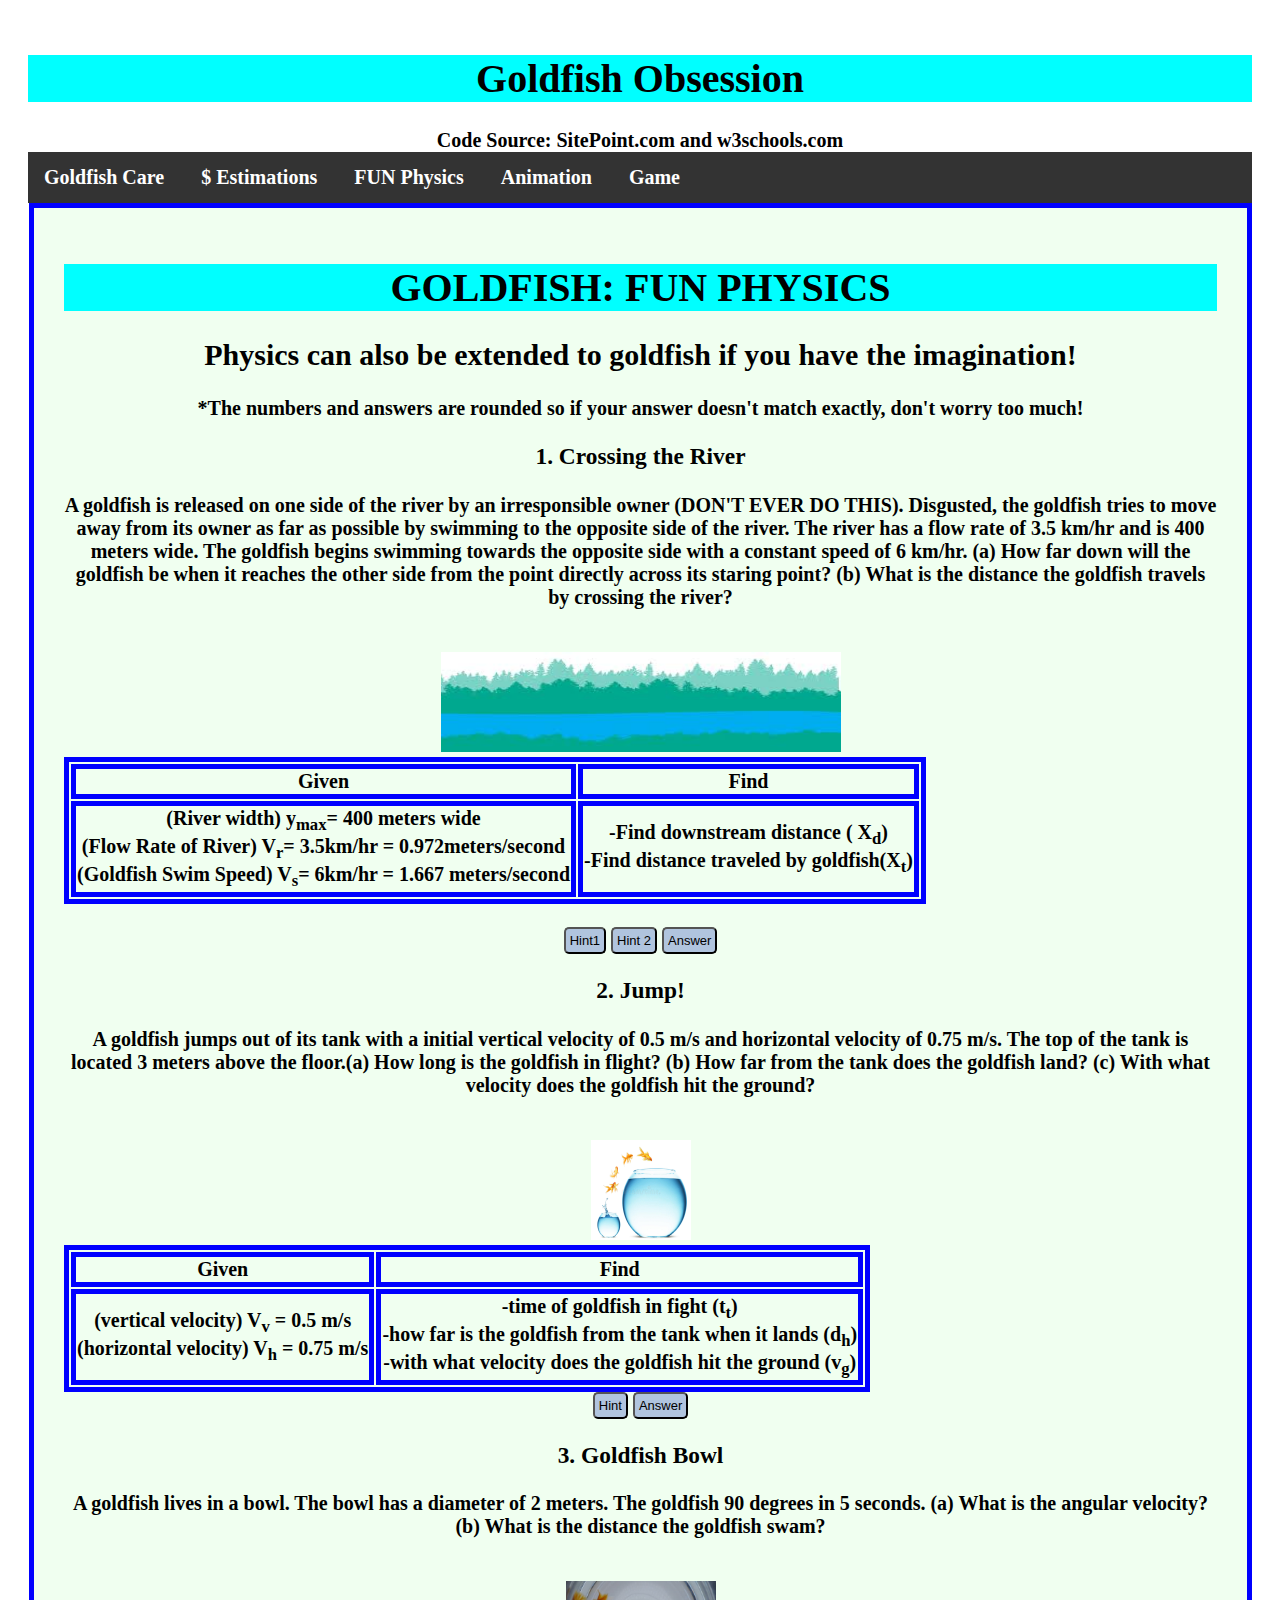
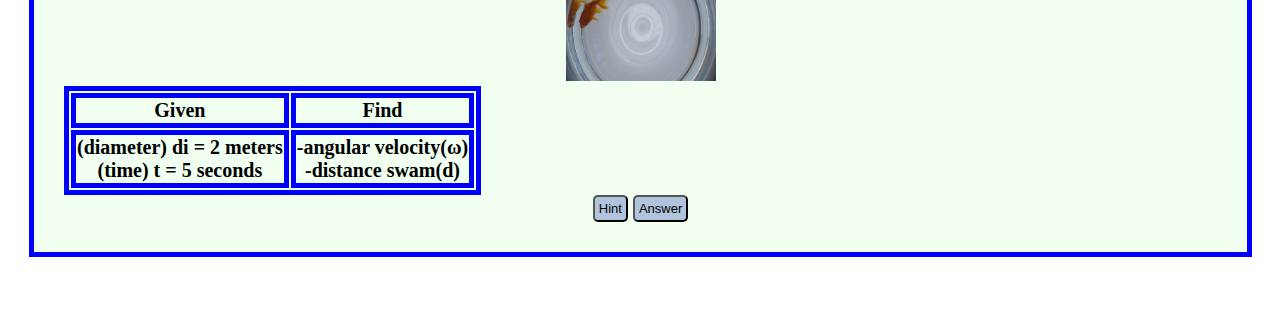
<file: GGoldfishPhysics.html>
<!DOCTYPEhtml>
<html>
   <head>
      <title>Goldfish Obsession: FunPhysics</title>
      <!--displayed on tab-->
      <link rel="stylesheet" href="FunPhysicsCss.css" type="text/css">
   </head>
   <body>
      <div class="header">
         <!--this is the website title-->
         <h1>Goldfish Obsession</h1>
         <h4>
         Code Source: SitePoint.com and w3schools.com</h4.
      </div>
      <ul>
         <li>
            <!--This links to the other pages of the website-->
            <a href="GGoldfishMainWeb.html">Goldfish Care</a>
            <a href="GGCostEstimations.html">$ Estimations</a>
            <a href="GGoldfishPhysics.html">FUN Physics</a>
            <a href="GGoldfishAnimation.html">Animation</a>
            <a href="Game.html">Game</a>
         </li>
      </ul>
      <div class="grid-container">
      <!--sets up grid-->
      <h1>GOLDFISH: FUN PHYSICS</h1>
      <!--main title-->
      <h2> Physics can also be extended to goldfish if you have the imagination!</h2>
      <p>*The numbers and answers are rounded so if your answer doesn't match exactly, don't worry too much!</p>
      <div class="grid-item">
      <!--first question-->
      <h3>1. Crossing the River</h3>
      <p>A goldfish is released on one side of the river by an irresponsible owner <strong>(DON'T EVER DO THIS)</strong>. Disgusted, the goldfish tries to move away from its owner as far as possible by swimming to the opposite side of the river. The river has a flow rate of 3.5 km/hr and is 400 meters wide. The goldfish begins swimming towards the opposite side with a constant speed of 6 km/hr. (a) How far down will the goldfish be  when it reaches the other side from the point directly across its staring point? (b) What is the distance the goldfish travels by crossing the river?</p><br>
      <img src="river.jpg" width="400" height="100"><br>
      <table>
         <!--table to help find what question is asking-->
         <tr>
            <th>Given</th>
            <th>Find</th>
         </tr>
         <tr>
            <td>(River width) y<sub>max</sub>= 400 meters wide  <br>(Flow Rate of River) V<sub>r</sub>= 3.5km/hr = 0.972meters/second<br>(Goldfish Swim Speed) V<sub>s</sub>= 6km/hr = 1.667 meters/second  <br></td>
            <td>-Find downstream distance ( X<sub>d</sub>)  <br>
               -Find distance traveled by goldfish(X<sub>t</sub>) 
            </td>
         </tr>
      </table>
      <div id="demo" style="display:none">
         <!--hide this unless the button for hint is pressed-->
         <h4>Assign Components:</h4>
         <ol>
            <li>Assume the river is flowing in horizontal direction</li><br><br>
            <li>Goldfish is swimming in vertical direction across the river</li>
         </ol>
      </div>
      <br>
      <button type="button" onclick="document.getElementById('demo').style.display='block'">Hint1</button><!--display the information-->
      <div id="cat" style="display:none">
         <!--hide this unless the button for hint is pressed-->
         <h4>Equations Needed:</h4>
         <ol>
            <li> t = <sup>d</sup>&frasl;<sub>v</sub><br> or time =<sup>distance</sup>&frasl;<sub>velocity</sub><br></li><br><br>
            <br>
            <li>d = vt<br> or distance = time &times; velocity</li><br><br>
            <br>
            <li><strong>Pythagorean Theorm</strong><br>
               a<sup>2</sup> + b<sup>2</sup> = c<sup>2</sup><br>or c<sup>2</sup> = <span style="white-space: nowrap;">
               &radic;<span style="text-decoration:overline;">&nbsp;a<sup>2</sup> + b<sup>2</sup>&nbsp;</span>
               </span>
            </li>
         </ol>
      </div>
      <button onclick="document.getElementById('cat').style.display='block'"> Hint 2 </button><!--display the information-->
      <div id="velocity" style="display:none">
         <!--hide this unless the button for hint is pressed-->
         <h4>Velocity of Goldfish</h4>
         <h6>V<sub>G</sub>=<span style="white-space: nowrap; font-size:larger">
            &radic;<span style="text-decoration:overline ;">&nbsp;V<sub>r</sub><sup>2</sup> + V<sub>s</sub><sup>2</sup>&nbsp;</span>
            <br>V<sub>G</sub> =<span style="white-space: nowrap; font-size:larger">
            &radic;<span style="text-decoration:overline ;">&nbsp;0.972<sup>2</sup> + 1.667<sup>2</sup>&nbsp;</span><br>V<sub>G</sub> = 1.923 m/s
         </h6>
         <h4> Time it takes for the goldfish to cross the river:</h4>
         <h4>t = <sup>y<sub>max</sub></sup>&frasl;<sub>V<sub>s</sub></sub>=<sup>400</sup>&frasl;<sub>1.667</sub> = 240 seconds</h4>
         <h4>During this time, the goldfish is also carried downstream by the flow current</h4>
         <h4>X<sub>d</sub> = V<sub>r</sub>t = 0.972(240) = 233.38 meters downstream</h4>
         <h4>
         To find the distance traveled by the goldfish
         <h4>
         <h4>
         X<sub>t</sub> = V<sub>s</sub>t =  1.923(240) = 461.52 meters<br>
      </div>
      <button onclick="document.getElementById('velocity').style.display='block'"> Answer </button>
      <!--display the information-->
      <div class="grid-item">
         <h3>2. Jump!</h3>
         <p>A goldfish jumps out of its tank with a initial vertical velocity of 0.5 m/s and horizontal velocity of 0.75 m/s. The top of the tank is located 3 meters above the floor.(a) How long is the goldfish in flight? (b) How far from the tank does the goldfish land? (c) With what velocity does the goldfish hit the ground?</p><br>
         <img src="jump2.jpg" width="100" height="100"><br>
         <table>
            <tr>
               <th>Given</th>
               <th>Find</th>
            </tr>
            <tr>
               <td>(vertical velocity) V<sub>v</sub> = 0.5 m/s <br> (horizontal velocity) V<sub>h</sub> = 0.75 m/s <br>
               <td>
                  -time of goldfish in fight (t<sub>t</sub>)<br>
                  -how far is the goldfish from the tank when it lands (d<sub>h</sub>)<br>
                  -with what velocity does the goldfish hit the ground (v<sub>g</sub>)
               </td>
            </tr>
         </table>
         <div id="need" style="display:none">
            <!--hide this unless the button for hint is pressed-->
            <h4> Equations Needed </h4>
            <ol>
               <li> V<sub>2</sub><sup>2</sup> = V<sup>2</sup> + 2ax or (velocity2)<sup>2</sup> = (velocity1)<sup>2</sup> + 2 &times; acceleration &times; distance</li>
               <li>x = vt + <sup>1</sup>&frasl;<sub>2</sub>at<sup>2</sup> or distance = velocity &times; time + <sup>1</sup>&frasl;<sub>2</sub> &times; acceleration &times; time <sup>2</sup></li>
            </ol>
         </div>
         <button onclick="document.getElementById('need').style.display='block'"> Hint </button><!--display the information-->
         <div id="find" style="display:none">
            <!--hide this unless the button for hint is pressed-->
            <h4>Find the height</h4>
            <p>Since the goldfish had initial velocity, the goldfish jumped some distance above the tank top. At its maximum height, the velocity will be 0 due to the acceleration of gravity acting against it. Acceleration of gravity: 9.8 m/s<sup>2</sup></p>
            <h4>
            V<sub>2</sub><sup>2</sup> = V<sup>2</sup> + 2ax<br> Maximum height is 0 so<br>0 = V<sup>2</sup> + 2(9.8)x <br>
            x = .01276 meters is the maxiumum height above the tank
            <p>Use the value meters find the time it takes to reach the maximum height</p>
            <h4>x = vt + <sup>1</sup>&frasl;<sub>2</sub>at<sup>2</sup><br>0.01276 = 0.5t + <sup>1</sup>&frasl;<sub>2</sub>(9.8)t<sup>2</sup><br>t = 0.5 s
            </h4>
            <p>Find the time it takes for it to drop 3 meters plus the maxiumum height as it comes back down.</p>
            <h4>
               x = vt + <sup>1</sup>&frasl;<sub>2</sub>at<sup>2</sup><br>
               0.01276 + 3 = <sup>1</sup>&frasl;<sub>2</sub>9.8t<sup>2</sup><br>
               3.01276 = (0)t + 4.9t<sup>2</sup><br>
               t = 0.748 s
            </h4>
            <p> Add up the time to find the total time
            <p>
            <h4>t<sub>2</sub> = 0.748 + 0.05 = 0.834 s is the total flight time of the goldfish</h4>
            <p>Now we can find how far the goldfish will be from the tank when it lands. Since horizontal and vertical motion are independent of each other, we only need the time.</p>
            <h4>d<sub>h</sub> = V<sub>h</sub>t<sub>t</sub> = 0.75 &times; 0.834 = 0.63 meters away from the tank </h4>
         </div>
         <button type="button" onclick="document.getElementById('find').style.display='block'">Answer</button><!--display the information-->
         <h3>3. Goldfish Bowl</h3>
         <p>A goldfish lives in a bowl. The bowl has a diameter of 2 meters. The goldfish 90 degrees in 5 seconds. (a) What is the angular velocity? (b) What is the distance the goldfish swam?</p><br>
         <img src="bowl.jpg" width="150" height="100"><br>
         <table>
            <tr>
               <th>Given</th>
               <th>Find</th>
            </tr>
            <tr>
               <td>(diameter) di = 2 meters <br> (time) t = 5 seconds</td>
               <td>-angular velocity(&#969;)<br>-distance swam(d)</td>
            </tr>
         </table>
         <div id="equa" style="display:none">
            <!--hide this unless the button is pressed-->
            <h4>Equations Needed</h4>
            <ol>
               <li>2&#960;rad = 360&deg;<br> or 2 &times; &#960; radians = 360 degrees</li><br><br><br>
               <li>
                  s=r&theta;<br>
                  or arc length = radius&times;angle (in radians) 
               </li>
            </ol>
         </div>
         <button type="button" onclick="document.getElementById('equa').style.display='block'">Hint</button><!--display the information-->
         <div id="solve" style="display:none">
            <!--hide this unless the button is pressed-->
            <p> Solve for radians by dividing 2&#960;to both sides of 2&#960;rad = 360&deg; and solving. </p>
            <h4> rad = <sup>180</sup>&frasl;<sub>&#960;</sub></h4>
            <p> The picture shows<sup>1</sup>&frasl;<sub>4</sub> of the circle so </p>
            <h4><sup>1</sup>&frasl;<sub>4</sub>(360 &deg;) = 90&deg; &times;</h4>
            <p>Convert to radians</p>
            <h4> 90&deg; &times; <sup>&#960</sup>&frasl;<sub>180</sub>= <sup>&#960;</sup>&frasl;<sub>2</sub> radians</h4>
            <p> Solve using the arc length formula
            <p>
            <h4>
            s=r&theta;<br>s=1(<sup>&#960;</sup>&frasl;<sub>2</sub>)<br> s=<sup>&#960;</sup>&frasl;<sub>2</sub><br>
            <h4>Angular velocity</h4>
            <h4>&#969; = <sup>&Delta;&theta;</sup>&frasl;<sub>&Delta;t</sub> = <sup>&#960;/2</sup>&frasl;<sub>5</sub> = <sup>&#960;</sup>&frasl;<sub>10 </sub>rad/s</h4>
         </div>
         <button type="button" onclick="document.getElementById('solve').style.display='block'">Answer</button>
      </div>
      <!--display the information-->
   </body>
</html>
</file>
<file: GoldfishMainWebCss.css>
*{
         box-sizing:
         border-box;
         }
         h1{
         font-family: Ariel;
         color: black;
         background-color: aqua;
         border: 1px solid green;
         }
         h2{
         font-family: Monospace;
         }
         h3{
         color:blue;
         }
         h4{
         color:black;
         background: white;
         }
         body{
         background-image: url(https://tag-qgv8rvci.netdna-ssl.com/wp-content/uploads/2015/12/Taiwanese-Aquascape-Style-600x300.jpg);
         font-size: 20px;
         font-family: 'Work Sans', sans-serif;
         color: #333;
         font-weight: 300;
         text-align: center;
         background-color: #f8f6f0;
         }
         table,td{
         text-align:center;
         border:2px solid black;
         border-collaspe: collaspe;
         }
         th{
         text-align: center;
         }
         ul {
         list-style-type: none;
         margin: 0;
         padding: 0;
         overflow: hidden;
         background-color: #333;
         }
         li {
         float: left;
         }
         li a, .dropbtn {
         display: inline-block;
         color: white;
         text-align: center;
         padding: 14px 16px;
         text-decoration: none;
         }
         li a:hover, .dropdown:hover .dropbtn {
         background-color: red;
         }
         li.dropdown {
         display:float;
         }
         .dropdown-content {
         display: none;
         position: absolute;
         background-color: #f9f9f9;
         min-width: 160px;
         box-shadow: 0px 8px 16px 0px rgba(0,0,0,0.2);
         z-index: 1;
         }
         .dropdown-content a {
         color: black;
         padding: 12px 16px;
         text-decoration: none;
         display: block;
         text-align: left;
         }
         .dropdown-content a:hover {background-color: #f1f1f1}
         .dropdown:hover .dropdown-content {
         display: block;
         }
         .header {
         background-image:url(https://aquariuminfo.org/images/aquascape4.jpg);
         padding: 20px;
         text-align: center;
         }
         .foot {
         padding: 20px;
         text-align: center;
         background: lavander;
         margin-top: 20px;
         }
         .navbar {
         overflow: hidden;
         background-color: #333;
         position: fixed;
         top: 0;
         width: 25%;
         height:400px;
         }
         .navbar a {
         float: left;
         display: block;
         color: #f2f2f2;
         text-align: center;
         padding: 14px 16px;
         text-decoration: none;
         font-size: 17px;
         }
         .navbar a:hover {
         background: #ddd;
         color: black;
         }
         .question{
         font-size: 30px;
         margin-bottom: 10px;
         font-family: Monospace;
         }
         .answers {
         margin-bottom: 20px;
         text-align: left;
         display: inline-block;
         }
         .answers label{
         display: block;
         margin-bottom: 10px;
         }
         button{
         font-family: sans-serif;
         font-size: 22px;
         background-color: midnightblue;
         color: #fff;
         border: 0px;
         border-radius: 3px;
         padding: 20px;
         cursor: pointer;
         margin-bottom: 20px;
         }
         button:hover{
         background-color: lightsteelblue;
         }
         .slide{
         position: absolute;
         left: 0px;
         top: 0px;
         width: 100%;
         z-index: 1;
         opacity: 0;
         transition: opacity 0.5s;
         }
         .active-slide{
         opacity: 1;
         z-index: 2;
         }
         .quiz-container{
         position: relative;
         height: 200px;
         margin-top: 40px;
         }
         #begin{
         background-color: aqua;}
         #intro{
         background-color:lavender;
         }
         #source{
         background-color: aquamarine;
         }
         #introduction{
         border: 3px solid indigo;
         padding: 4px;
         }
         #tank{
         border: 3px solid teal;
         }
         #filter{
         border: 3px solid indigo;
         }
         #feeding{
         border: 3px solid teal;
         }
         #diseases{
         border: 3px solid indigo;
         }
         #should{
         border: 3px solid teal;
         }
         #foot{
         background-color: lavender;
         }
         #dog{
         background-color: lavender;
         }
         #quiz{
         color: black;
         }
         #cat{
         font-weight: 300;
         margin: 0px;
         padding: 10px;
         font-size: 20px;
         background-image: url(https://www.aquascapeawards.com/content/scapes/2016-03-05/23c8d86d01_dsc_01032.jpg);
         color: #black;
         }
         #container{
         border: 2px solid black;
         background-color: mistyrose;
         }
         .item1 { grid-area: header; }
         .item3 { grid-area: main; }
         .item4 { grid-area: right; }
         .item5 { grid-area: footer; }
         .grid-container {
         display: grid;
         grid-template-areas:
         'header header header header header header'
         'main main main main right right'
         'footer footer footer footer footer footer';
         grid-gap: 20px;
         background-color: #2196F3;
         padding: 10px;
         }
         .grid-container > div {
         background-color: rgba(255, 255, 255, 0.8);
         text-align: center;
         padding: 20px 0;
         font-size: 30px;
         }
</file>
<file: FunPhysicsCss.css>
h1{
         background-color: aqua;
         }
         h4{
         color:black;
         background-color: white;
         }
         table, td, th,tr{
         border: 5px solid blue;
         border-collaspe: collaspe;
         }
         body{
         background-image: url(https://tag-qgv8rvci.netdna-ssl.com/wp-content/uploads/2015/12/Taiwanese-Aquascape-Style-600x300.jpg);
         }
         button{
         background: lightsteelblue;
         padding: 4px;
         border-radius: 5px;
         font-size: 13px;
         outline: black;
         }
         .grid-container {
         margin-left:1px;
         border: 5px solid blue;
         padding: 30px;
         background-color: honeydew;
         }
         .header {
         background-image:url(https://aquariuminfo.org/images/aquascape4.jpg);
         padding: 20px;
         text-align: center;
         font-size: 20px;
         }
         ul {
         list-style-type: none;
         margin: 0;
         padding: 0;
         overflow: hidden;
         background-color: #333;
         }
         li {
         float: left;
         }
         li a, .dropbtn {
         display: inline-block;
         color: white;
         text-align: center;
         padding: 14px 16px;
         text-decoration: none;
         }
         li a:hover, .dropdown:hover .dropbtn {
         background-color: red;
         }
</file>
